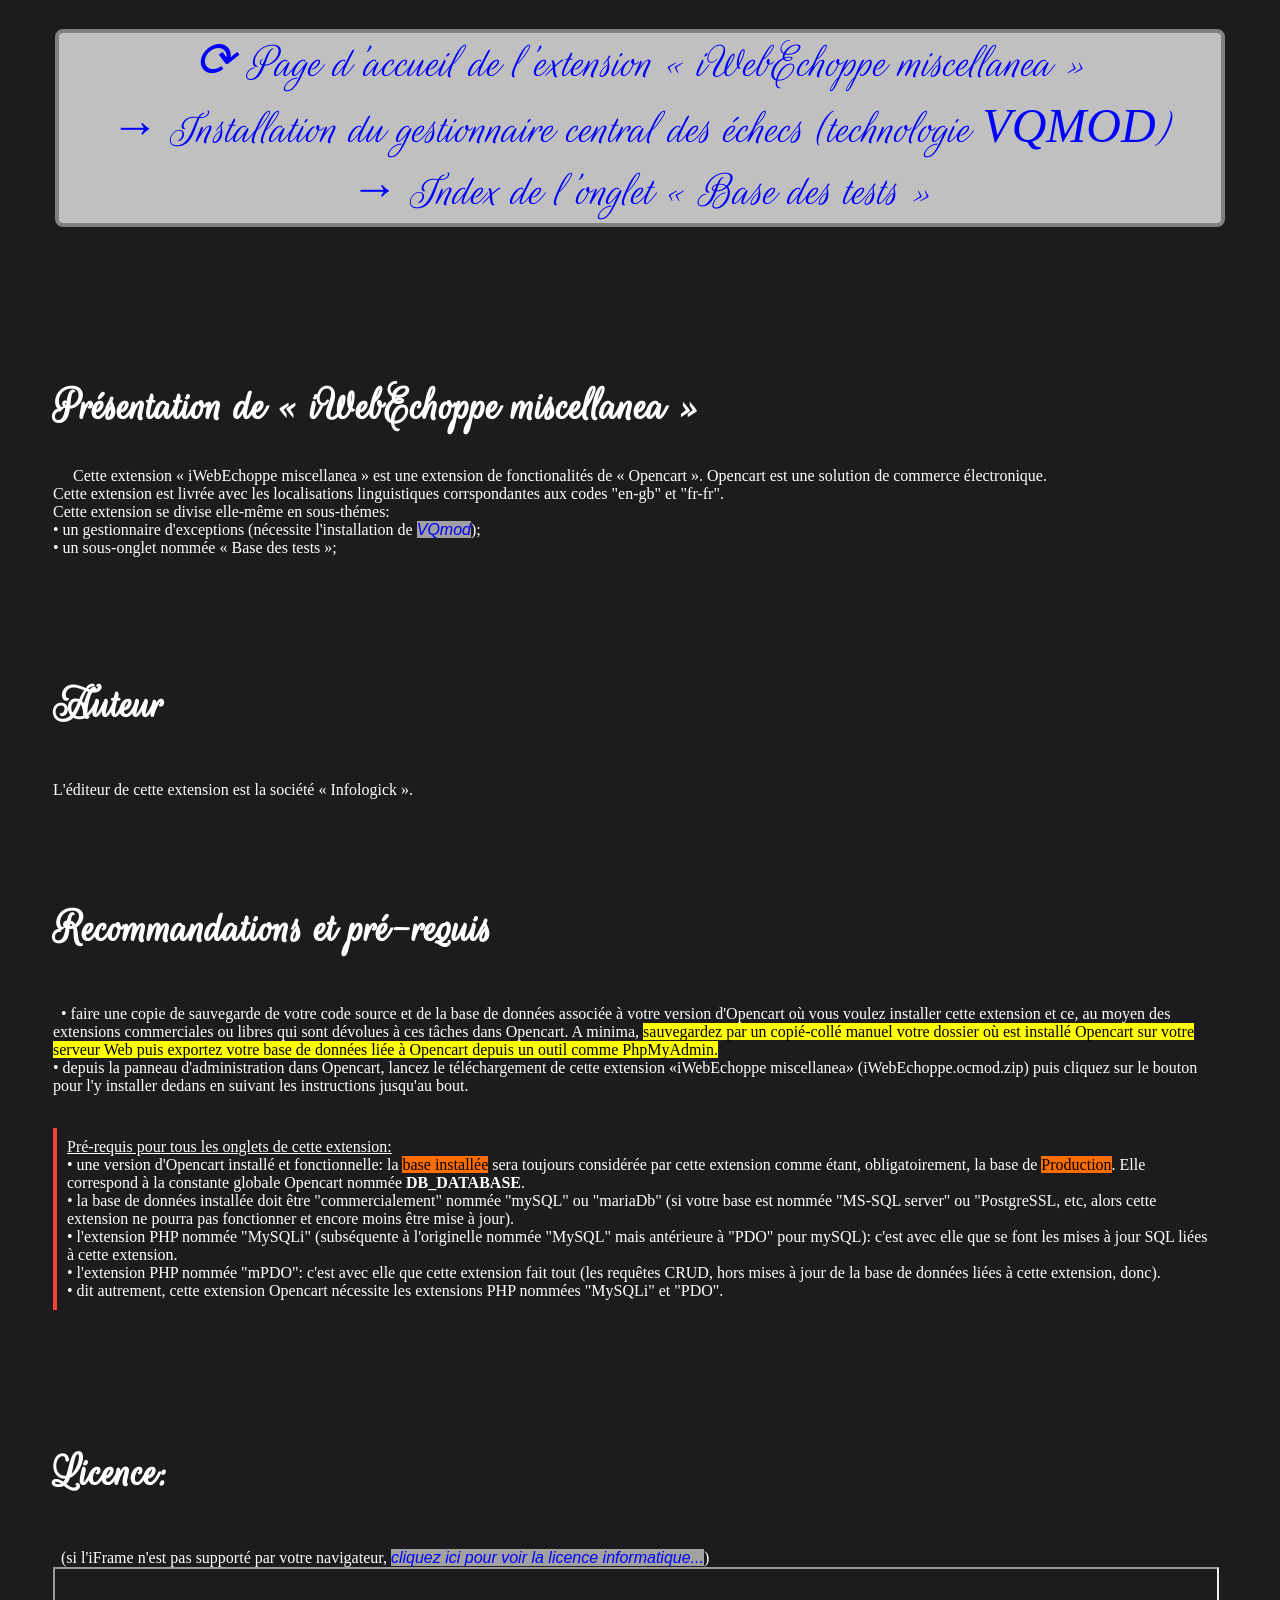
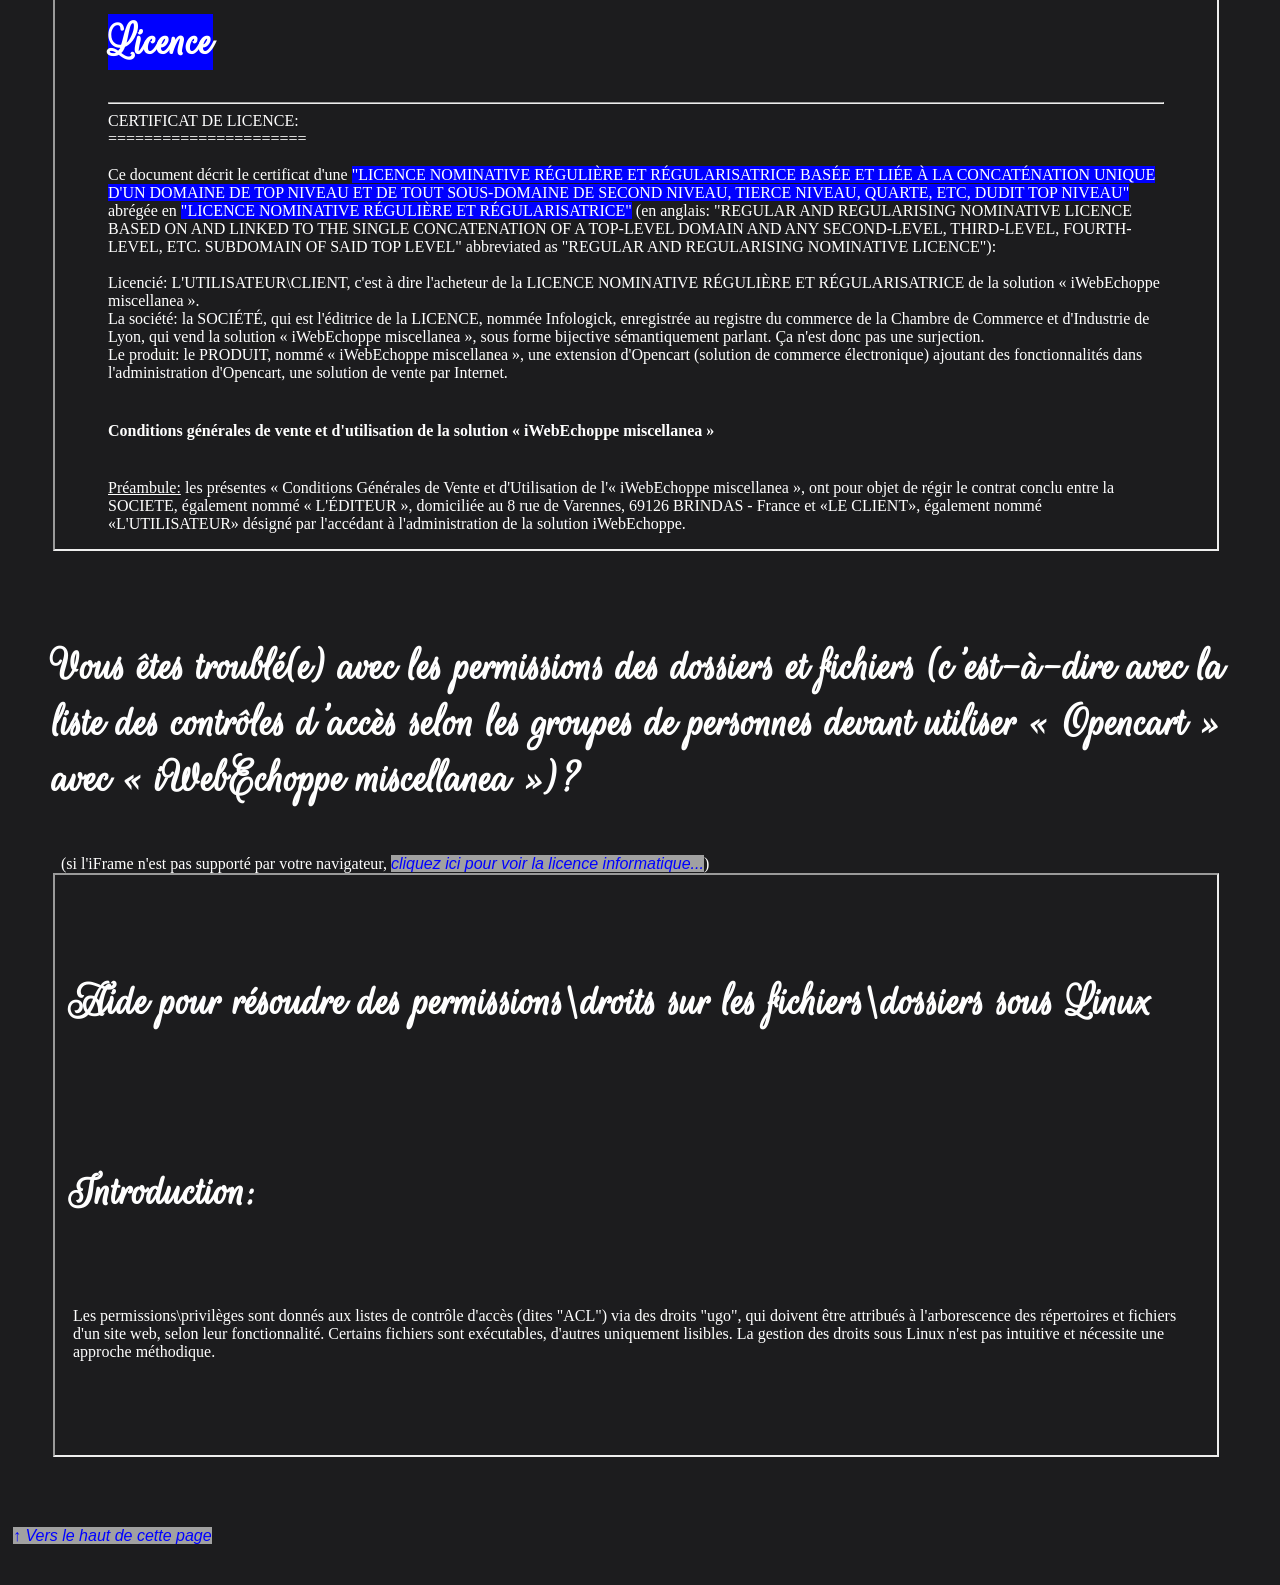
<file: docs/index.htm>
<!DOCTYPE html>
<html lang="fr">
<head>
	<meta content="text/html; charset=UTF-8" http-equiv="content-type">
	<title>extension «iWebEchoppe miscellanea» pour Opencart: index de ses modules</title>
	<meta name="description" content="présentation des modules  l'extension «iWebEchoppe miscellanea»">
	<meta name="viewport" content=" width=device-width, initial-scale=1, minimum-scale=1, maximum-scale=1 "/>
	<meta http-equiv="Content-Language" content="fr" />
	<!-- NO 'BOTS \ bon, c'est tjrs en création -->
	<META NAME="robots" CONTENT="noindex,nofollow">
	<meta name="googlebot" content="DIRECTIVE">
	<!-- Styles spé-base documentaire -->
	<link rel="stylesheet" type="text/css" href="./a-inc-cmn-all-sites/a-css/style-bdd-documents.css">
	<!-- Google ? -->
	<script type="text/javascript" src="./a-inc-cmn-all-sites/a-js/graphic-res-combined-and-shared-by-all-the-net/GoogleUtils.js" defer></script><!-- ← defer == ce script se charge “en arrière-plan”, puis s’exécute lorsque le DOM est entièrement construit. -->
</head>

<!-- Begin Google traduction -->
<header>
<div id="google_translate_element"></div>
<!-- nb: GoogleUtils.googleTranslateElementInit ci-dessous est du JavaScript -->
<script type="text/javascript" src="//translate.google.com/translate_a/element.js?cb=GoogleUtils.googleTranslateElementInit"></script>
</header>
<!-- End Google traduction -->

<style>
</style>

<body>

	<blockquote>

		<nav style="background-color: dimgray;"><!-- DÉBUT navigateur -->
			<div style="text-align: center; margin: 0 auto;">
				<a href="./index.htm">⟳ Page d'accueil de l'extension « iWebEchoppe miscellanea »</a>
				<a href="./00-prerequisites/installVQMODpart/index.htm">→ Installation du gestionnaire central des échecs (technologie <span class="acronyme">VQMOD</span>)</a>
				<!-- a href="./00-prerequisites/installOCMODpart/index.htm">→ Installation du gestionnaire central des échecs (technolgie VQMOD)</a -->
				<a href="./01-tests-base/index.htm">→ Index de l'onglet « Base des tests »</a>
			</div>
		</nav><!-- FIN navigateur -->

<br><br><br>
<label id="PRESENTATION">&nbsp;</label>
<h1>Présentation de « iWebEchoppe miscellanea »</h1>

&nbsp;&nbsp;&nbsp;&nbsp;&nbsp;Cette extension « iWebEchoppe miscellanea » est une extension de fonctionalités de « Opencart ». Opencart est une solution de commerce électronique.<br>
Cette extension est livrée avec les localisations linguistiques corrspondantes aux codes "en-gb" et "fr-fr".<br>
Cette extension se divise elle-même en sous-thémes:<br>
&bullet; un gestionnaire d'exceptions (nécessite l'installation de <a target="_blank" href="https://github.com/vqmod/vqmod/wiki">VQmod</a>);<br>
&bullet; un sous-onglet nommée « Base des tests »;<br><br>


<br><br><br>
<h3>Auteur</h3>

L'éditeur de cette extension est la société « Infologick ».<br>



<br><br><br>
<h3>Recommandations et pré-requis</h3>
<label id="RECOMMANDATION_BEFORE_INSTALLATION">&nbsp;</label>
• faire une copie de sauvegarde de votre code source et de la base de données associée à votre version d'Opencart où vous voulez installer cette extension et ce, 
au moyen des extensions commerciales ou libres qui sont dévolues à ces tâches dans Opencart. 
A minima, <span class="stabilo_jaune">sauvegardez par un copié-collé manuel votre dossier où est installé Opencart sur votre serveur Web puis exportez votre base de données liée à Opencart depuis un outil comme PhpMyAdmin.</span><br>
• depuis la panneau d'administration dans Opencart, lancez le téléchargement de cette extension «iWebEchoppe miscellanea» (iWebEchoppe.ocmod.zip) puis 
cliquez sur le bouton pour l'y installer dedans en suivant les instructions jusqu'au bout.
<br><br>
<div class="note" style="border-left: 4px solid #f44336;">
	<u>Pré-requis pour tous les onglets de cette extension:</u><br>
	&bull;&nbsp;une version d'Opencart installé et fonctionnelle: la <span class="stabilo_orange">base installée</span> sera toujours considérée par cette extension comme étant, obligatoirement, la base de <span class="stabilo_orange">Production</span>. 
	Elle correspond à la constante globale Opencart nommée <b>DB_DATABASE</b>.<br>
	&bull;&nbsp;la base de données installée doit être "commercialement" nommée "mySQL" ou "mariaDb" (si votre base est nommée "MS-SQL server" ou "PostgreSSL, etc, alors cette extension ne pourra pas fonctionner et encore moins être mise à jour).<br>
	&bull;&nbsp;l'extension PHP nommée "MySQLi" (subséquente à l'originelle nommée "MySQL" mais antérieure à "PDO" pour mySQL): c'est avec elle que se font les mises à jour SQL liées à cette extension.<br>
	&bull;&nbsp;l'extension PHP nommée "mPDO": c'est avec elle que cette extension fait tout (les requêtes CRUD, hors mises à jour de la base de données liées à cette extension, donc).<br>
	&bull;&nbsp;dit autrement, cette extension Opencart nécessite les extensions PHP nommées "MySQLi" et "PDO".<br>
</div>
<br>



<br><br><br>
<h3>Licence:</h3>
<label id="LICENCE">&nbsp;</label>
(si l'iFrame n'est pas supporté par votre navigateur, <a target="_blank" href="./indexFiles/aLICENSE.htm">cliquez ici pour voir la licence informatique...</a>)
<iframe src="./indexFiles/aLICENSE.htm" width="99%" height="580">
	<p>Ce nav. ne supporte pas les iFrames.</p>
</iframe>



<br><br><br>
<h3>Vous êtes troublé(e) avec les permissions des dossiers et fichiers (c'est-à-dire avec la liste des contrôles d'accès selon les groupes de personnes devant utiliser « Opencart » avec « iWebEchoppe miscellanea »)?</h3>
<label id="PERMISSIONS_ACL">&nbsp;</label>
(si l'iFrame n'est pas supporté par votre navigateur, <a target="_blank" href="./indexFiles/apply_rights_on_a_website.htm">cliquez ici pour voir la licence informatique...</a>)
<iframe src="./indexFiles/apply_rights_on_a_website.htm" width="99%" height="580">
	<p>Ce nav. ne supporte pas les iFrames.</p>
</iframe>



	</blockquote>

</body>

<footer>
	<a href="./index.htm#PRESENTATION">↑ Vers le haut de cette page</a>
</footer>

</html>
</file>
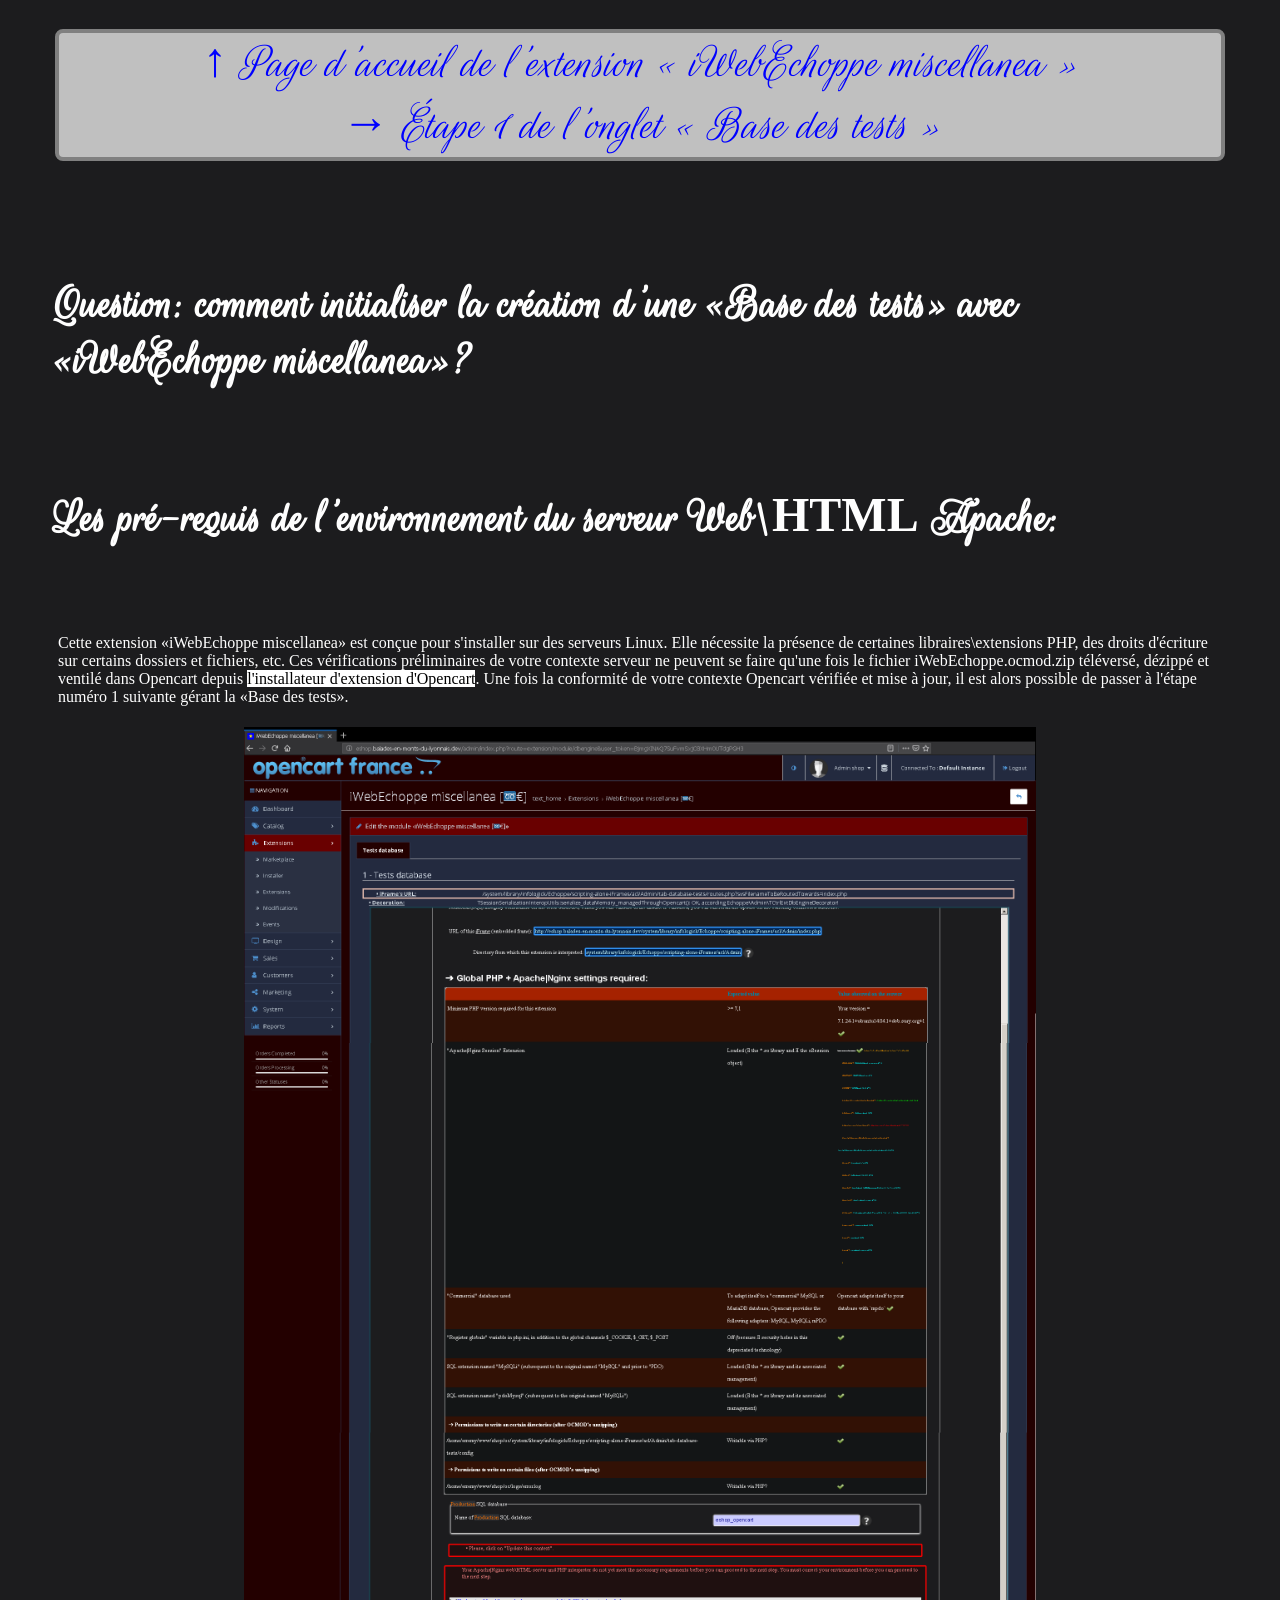
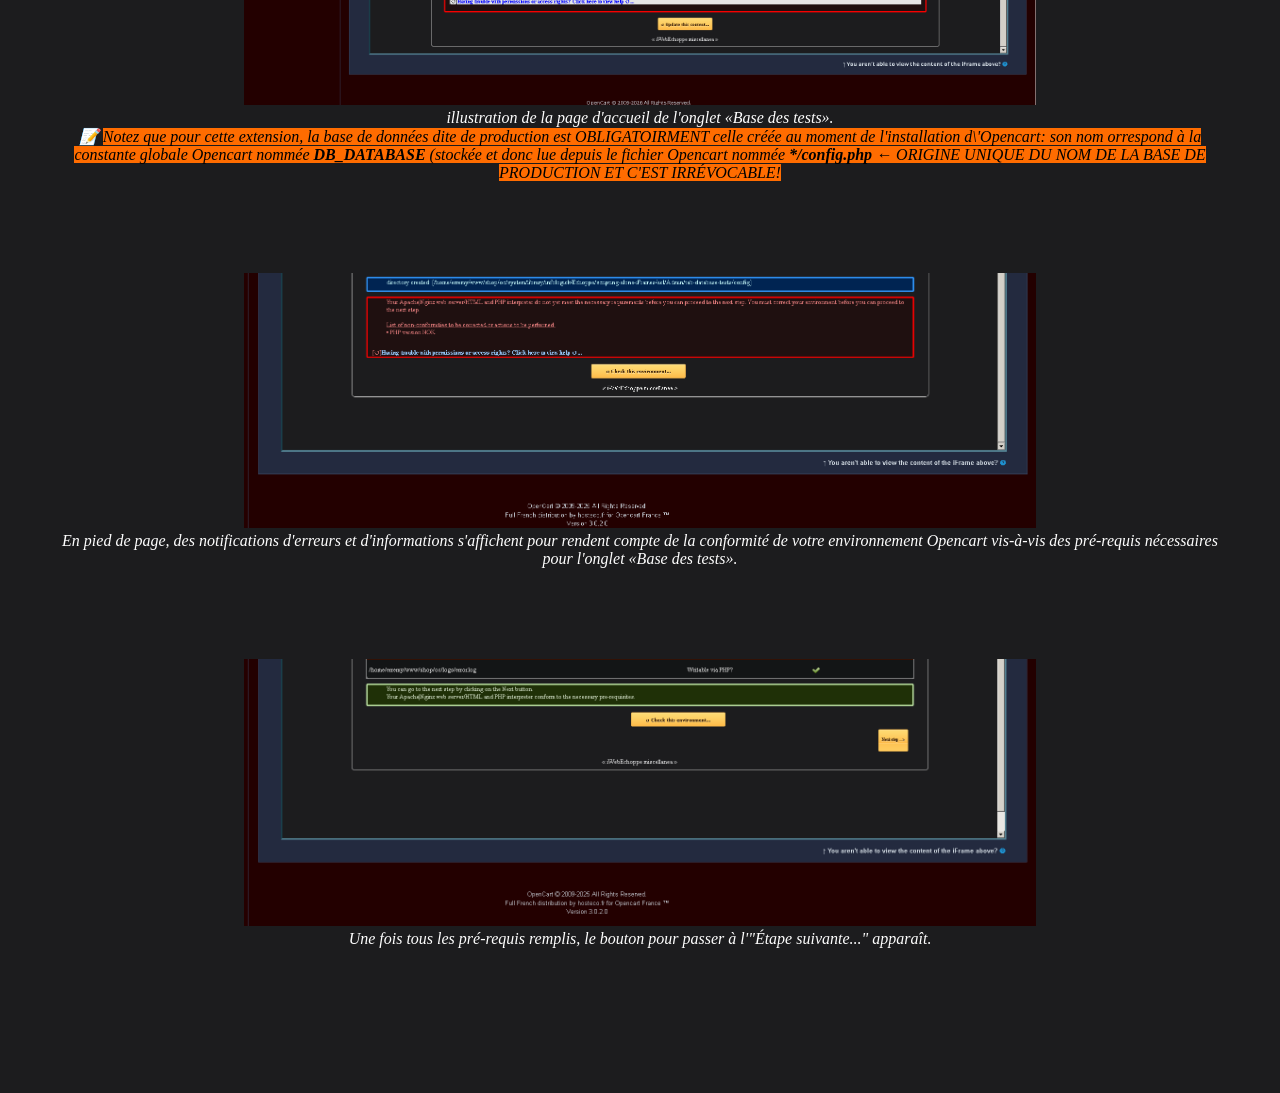
<file: docs/01-tests-base/index.htm>
<!DOCTYPE html>
<html lang="fr">
<head>
	<meta content="text/html; charset=UTF-8" http-equiv="content-type">
	<title>extension «iWebEchoppe miscellanea» pour Opencart: étape 0 de son module «Base des tests»</title>
	<meta name="description" content="onglet «Base des tests» de l'extension «iWebEchoppe miscellanea»">
	<meta name="viewport" content=" width=device-width, initial-scale=1, minimum-scale=1, maximum-scale=1 "/>
	<meta http-equiv="Content-Language" content="fr" />
	<!-- NO 'BOTS \ bon, c'est tjrs en création -->
	<META NAME="robots" CONTENT="noindex,nofollow">
	<meta name="googlebot" content="DIRECTIVE">
	<!-- Styles spé-base documentaire -->
	<link rel="stylesheet" type="text/css" href="./../a-inc-cmn-all-sites/a-css/style-bdd-documents.css">
	<!-- CrazyStat ? -->
	<script type="text/javascript" src="./../a-inc-cmn-all-sites/a-js/graphic-res-combined-and-shared-by-all-the-net/GoogleUtils.js" defer></script><!-- ← defer == ce script se charge “en arrière-plan”, puis s’exécute lorsque le DOM est entièrement construit. -->
</head>

<!-- Begin Google traduction -->
<header>
<div id="google_translate_element"></div>
<!-- nb: GoogleUtils.googleTranslateElementInit ci-dessous est du JavaScript -->
<script type="text/javascript" src="//translate.google.com/translate_a/element.js?cb=GoogleUtils.googleTranslateElementInit"></script>
</header>
<!-- End Google traduction -->

<style>
</style>
<body>

	<blockquote>

		<nav style="background-color: dimgray;"><!-- DÉBUT navigateur -->
			<div style="text-align: center; margin: 0 auto;">
				<a href="./../index.htm">↑ Page d'accueil de l'extension « iWebEchoppe miscellanea »</a>
				<a href="./step1.htm">→ Étape 1 de l'onglet « Base des tests »</a>
			</div>
		</nav><!-- FIN navigateur -->

		<br><br>

		<h1>Question: comment initialiser la création d'une «Base des tests» avec «iWebEchoppe miscellanea»?</h1><br>

		<h3>Les pré-requis de l'environnement du serveur Web\<span class="acronyme">HTML</span> Apache:</h3><br>
		
		<p>
			Cette extension «iWebEchoppe miscellanea» est conçue pour s'installer sur des serveurs Linux. 
			Elle nécessite la présence de certaines libraires\extensions PHP, des droits d'écriture sur certains dossiers et fichiers, etc. 
			Ces vérifications préliminaires de votre contexte serveur ne peuvent se faire qu'une fois le fichier iWebEchoppe.ocmod.zip téléversé, dézippé et ventilé dans Opencart depuis 
			<span class="stabilo_blanc">l'installateur d'extension d'Opencart</span>. 
			Une fois la conformité de votre contexte Opencart vérifiée et mise à jour, il est alors possible de passer à l'étape numéro 1 suivante gérant la «Base des tests».<br>
			
			<p align="center">
				<img src="./indexFiles/000_index_eventGET1.png" width="68%" /><br>
				<i>illustration de la page d'accueil de l'onglet «Base des tests».<br>
				&#128221; <span class="stabilo_orange">Notez que pour cette extension, la base de données dite de production est OBLIGATOIRMENT celle créée au moment de l'installation d\'Opencart: 
				son nom orrespond à la constante globale Opencart nommée <b>DB_DATABASE</b> (stockée et donc lue depuis le fichier Opencart nommée <b>*/config.php</b> ← ORIGINE UNIQUE DU NOM DE LA BASE DE PRODUCTION ET C'EST IRRÉVOCABLE!</span><br>
				</i>
			</p>
<br><br><br>
			<p align="center">
				<img src="./indexFiles/001_index_eventPOST1.png" width="68%" /><br>
				<i>En pied de page, des notifications d'erreurs et d'informations s'affichent pour rendent compte de la conformité de votre environnement Opencart vis-à-vis des pré-requis nécessaires pour l'onglet «Base des tests».</i>
			</p>
<br><br><br>
			<p align="center">
				<img src="./indexFiles/003_index_eventPOST2.png" width="68%" /><br>
				<i>Une fois tous les pré-requis remplis, le bouton pour passer à l'"Étape suivante..." apparaît.</i>
			</p>
			
		</p>

	</blockquote>

</body>

<footer>

</footer>

</html>
</file>
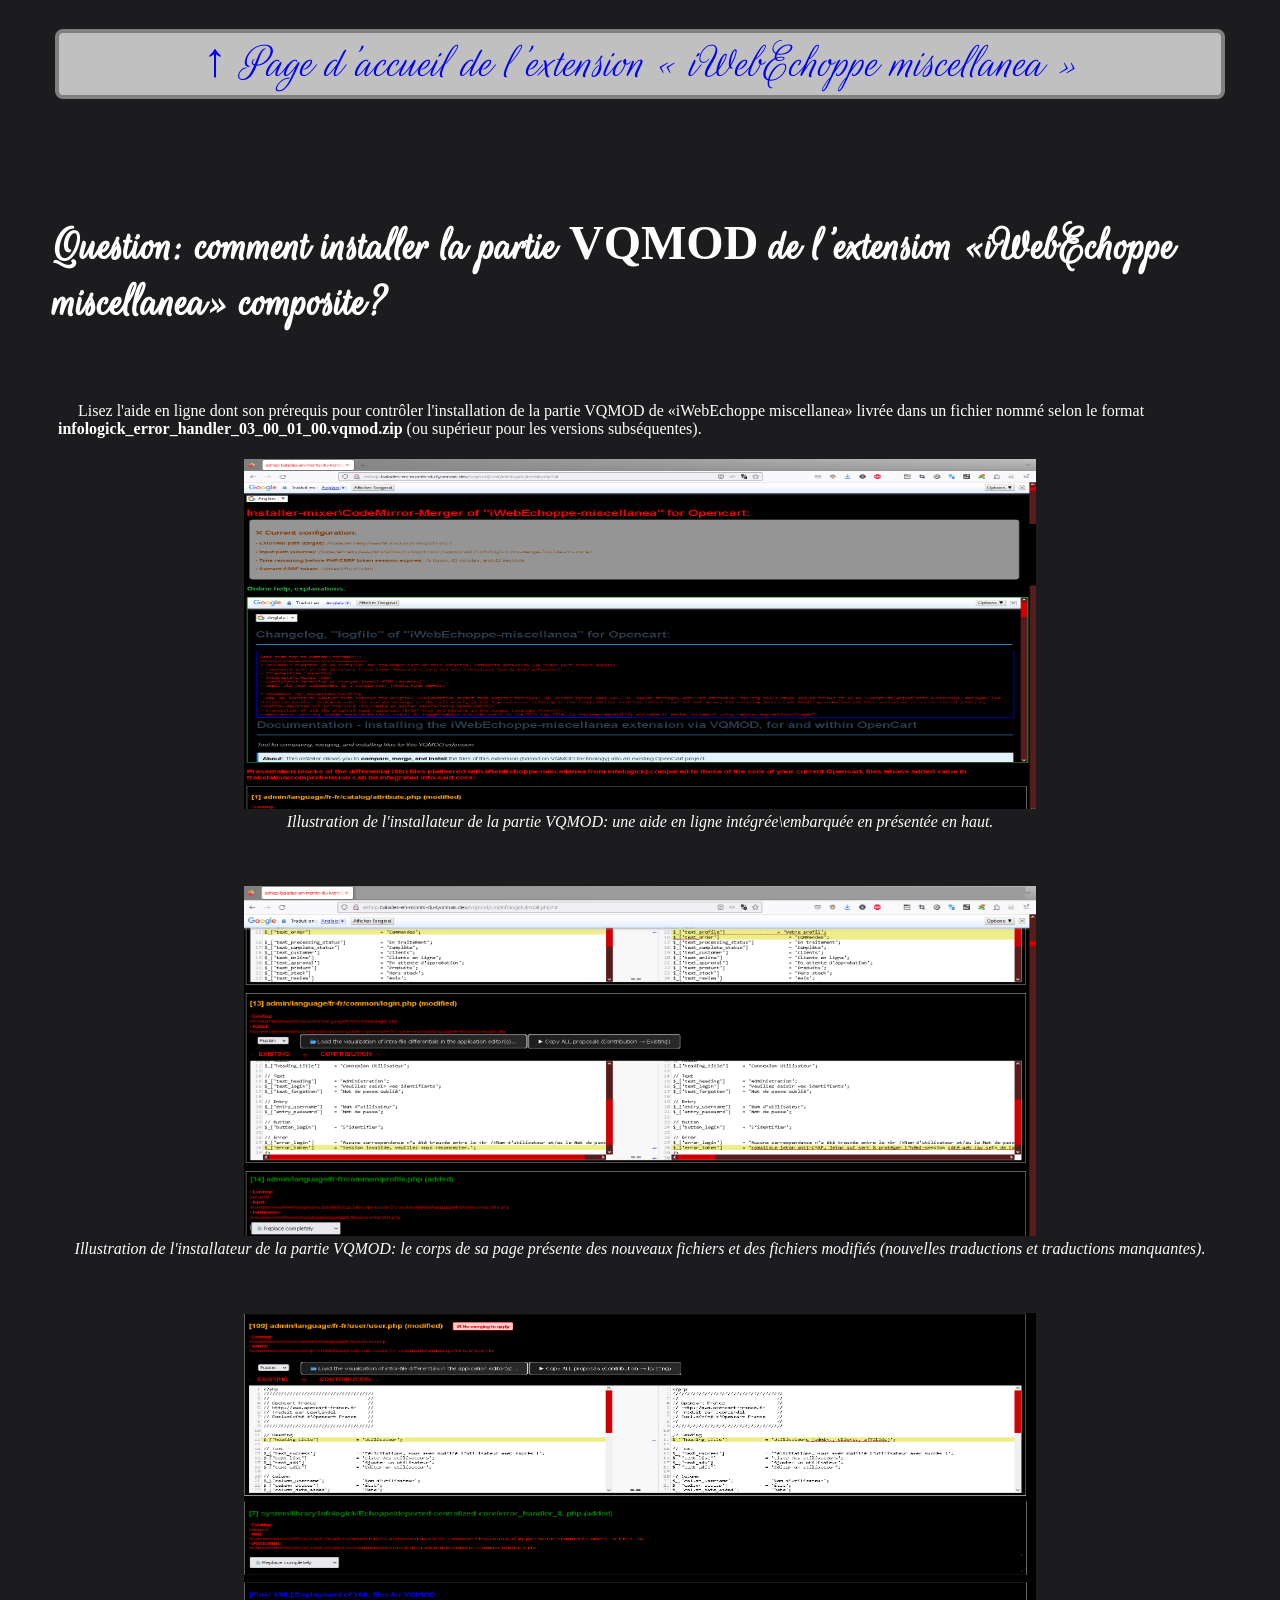
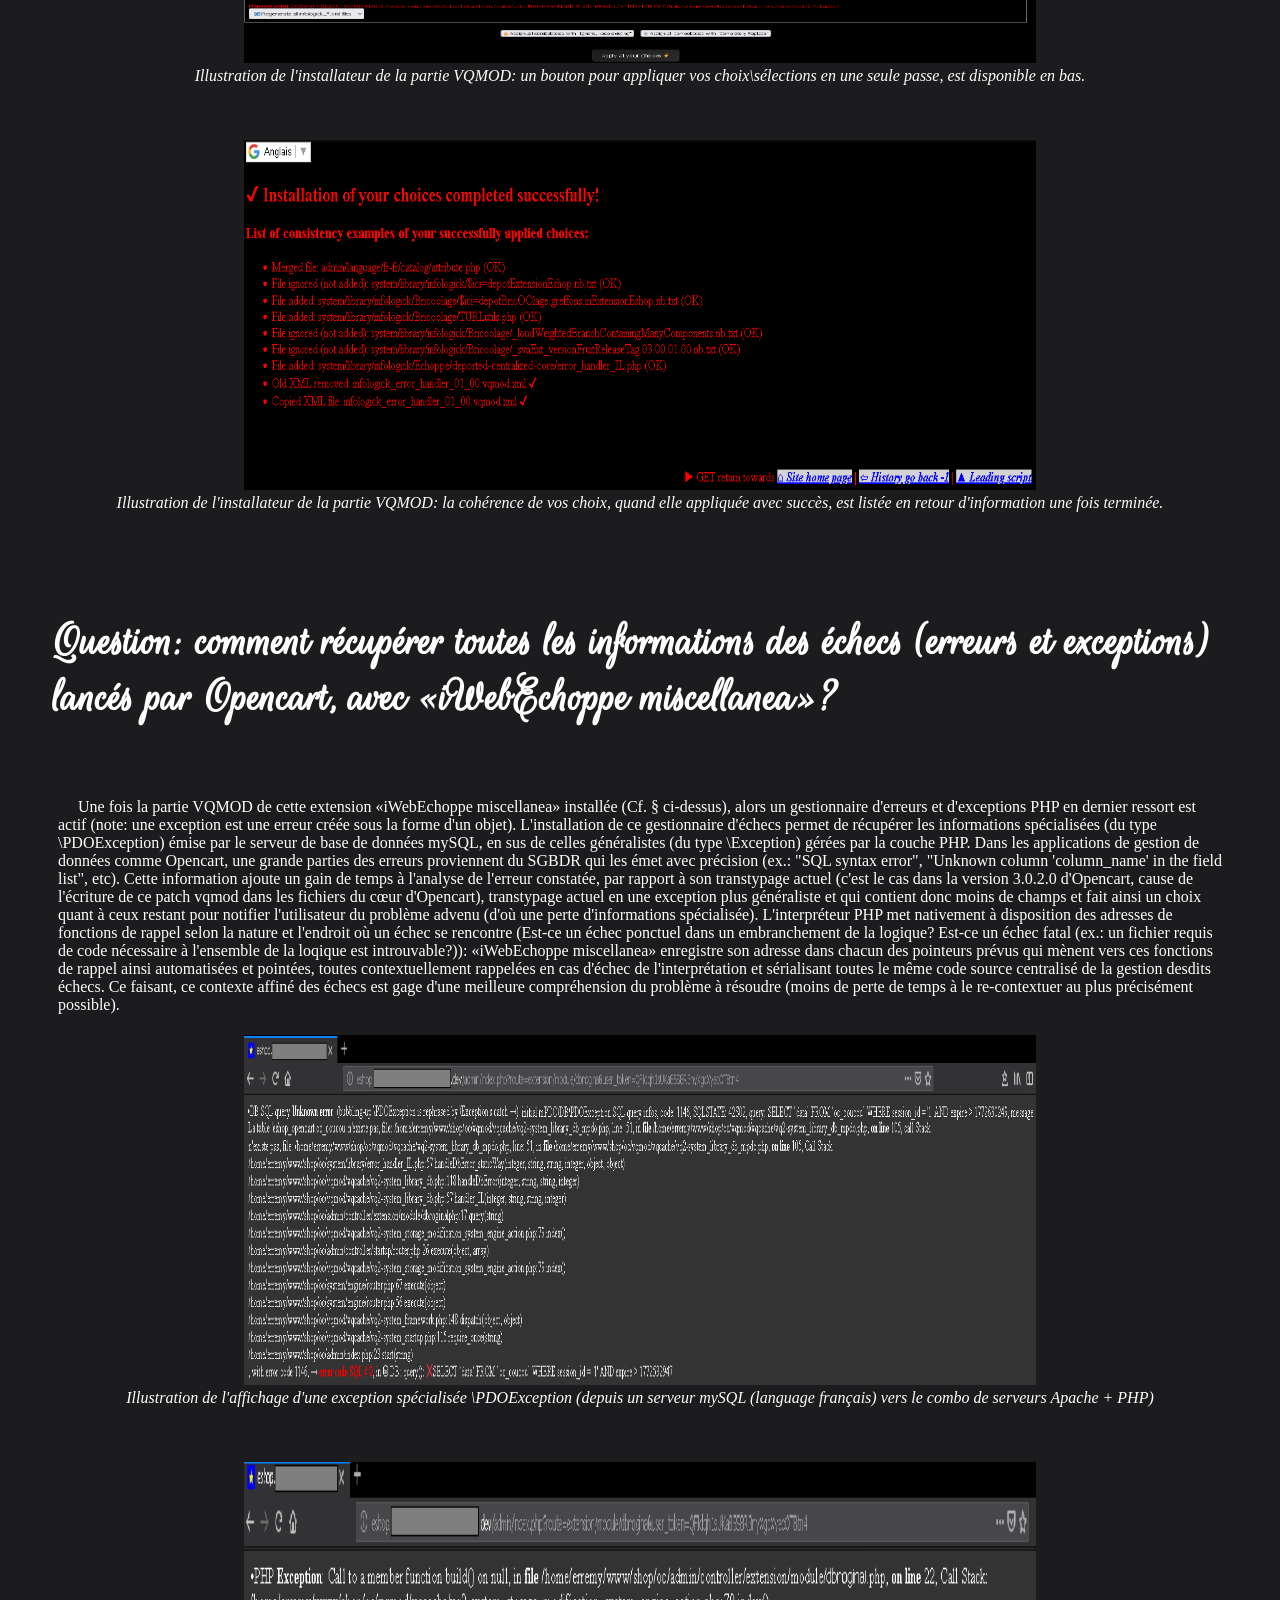
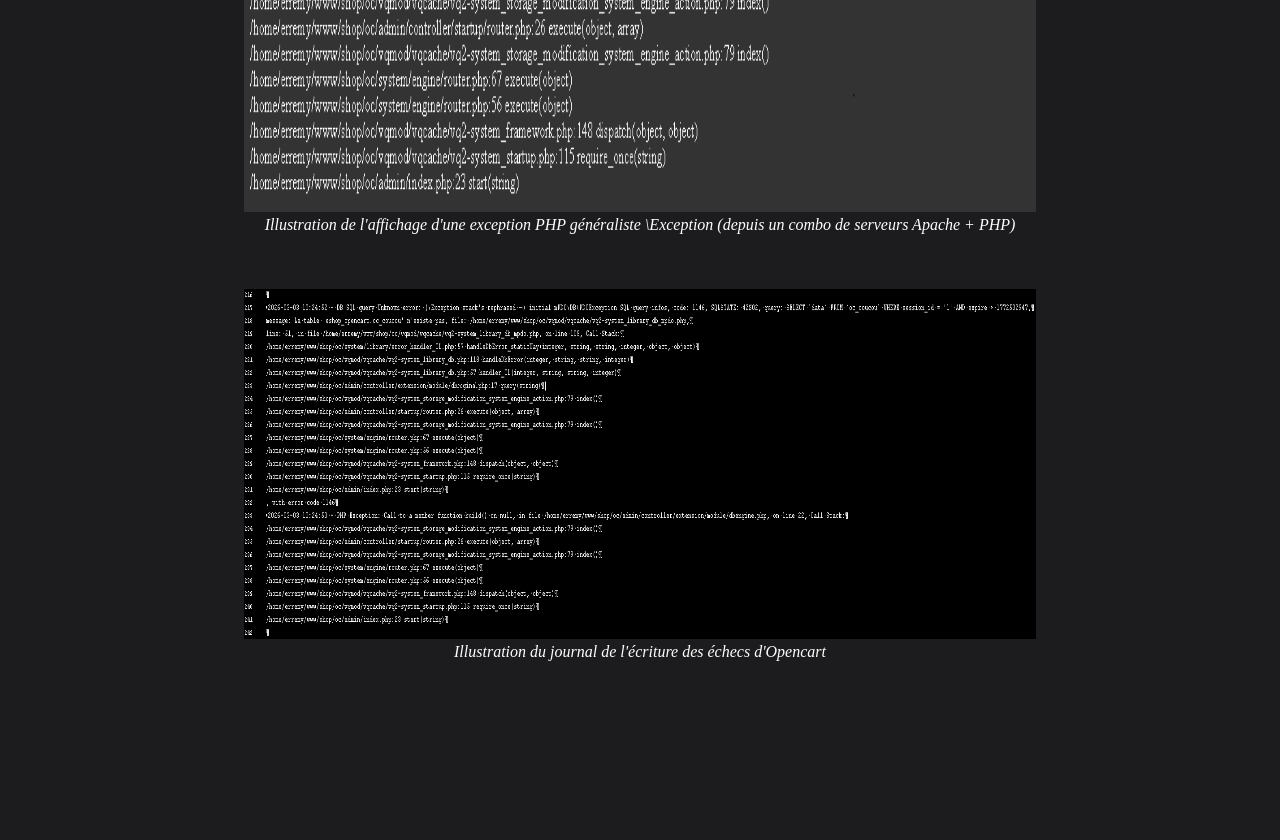
<file: docs/00-prerequisites/installVQMODpart/index.htm>
<!DOCTYPE html>
<html lang="fr">
<head>
	<meta content="text/html; charset=UTF-8" http-equiv="content-type">
	<title>extension «iWebEchoppe miscellanea» pour Opencart: pré-requis</title>
	<meta name="description" content="pré-requis de l'extension «iWebEchoppe miscellanea»">
	<meta name="viewport" content=" width=device-width, initial-scale=1, minimum-scale=1, maximum-scale=1 "/>
	<meta http-equiv="Content-Language" content="fr" />
	<!-- NO 'BOTS \ bon, c'est tjrs en création -->
	<META NAME="robots" CONTENT="noindex,nofollow">
	<meta name="googlebot" content="DIRECTIVE">
	<!-- Styles spé-base documentaire -->
	<link rel="stylesheet" type="text/css" href="./../../a-inc-cmn-all-sites/a-css/style-bdd-documents.css">
	<!-- CrazyStat ? -->
	<script type="text/javascript" src="./../../a-inc-cmn-all-sites/a-js/graphic-res-combined-and-shared-by-all-the-net/GoogleUtils.js" defer></script><!-- ← defer == ce script se charge “en arrière-plan”, puis s’exécute lorsque le DOM est entièrement construit. -->
</head>

<!-- Begin Google traduction -->
<header>
<div id="google_translate_element"></div>
<!-- nb: GoogleUtils.googleTranslateElementInit ci-dessous est du JavaScript -->
<script type="text/javascript" src="//translate.google.com/translate_a/element.js?cb=GoogleUtils.googleTranslateElementInit"></script>
</header>
<!-- End Google traduction -->

<style>
</style>
<body>

	<blockquote>

		<nav style="background-color: dimgray;"><!-- DÉBUT navigateur -->
			<div style="text-align: center; margin: 0 auto;">
				<a href="./../../index.htm">↑ Page d'accueil de l'extension « iWebEchoppe miscellanea »</a>
				<!-- a href="./step1.htm">→ Étape 1 de l'onglet « Base des tests »</a -->
			</div>
		</nav><!-- FIN navigateur -->


		<br><br>

		<h1>Question: comment installer la partie <span class="acronyme">VQMOD</span> de l'extension «iWebEchoppe miscellanea» composite?</h1><br>

		<p>
			&nbsp;&nbsp;&nbsp;&nbsp;&nbsp;Lisez l'aide en ligne dont son prérequis pour contrôler l'installation de la partie VQMOD de «iWebEchoppe miscellanea» 
			livrée dans un fichier nommé selon le format <b>infologick_error_handler_03_00_01_00.vqmod.zip</b> (ou supérieur pour les versions subséquentes).
		</p>

			<p align="center">
				<img src="./indexFiles/install1VQMODpartHelpOnlineOnTop.png" width="68%" height="350px" /><br>
				<i>Illustration de l'installateur de la partie VQMOD: une aide en ligne intégrée\embarquée en présentée en haut.</i>
			</p><br>

			<p align="center">
				<img src="./indexFiles/install1VQMODpartDiffOnMiddle.png" width="68%" height="350px" /><br>
				<i>Illustration de l'installateur de la partie VQMOD: le corps de sa page présente des nouveaux fichiers et des fichiers modifiés (nouvelles traductions et traductions manquantes).</i>
			</p><br>

			<p align="center">
				<img src="./indexFiles/install1VQMODpartApplyOnBottom.png" width="68%" height="350px" /><br>
				<i>Illustration de l'installateur de la partie VQMOD: un bouton pour appliquer vos choix\sélections en une seule passe, est disponible en bas.</i>
			</p><br>

			<p align="center">
				<img src="./indexFiles/install1VQMODpartEndingWithSuccess.png" width="68%" height="350px" /><br>
				<i>Illustration de l'installateur de la partie VQMOD: la cohérence de vos choix, quand elle appliquée avec succès, est listée en retour d'information une fois terminée.</i>
			</p><br>

		<br><br>

		<label id="JOURNALISATION_PDOException"></label>
		<h1>Question: comment récupérer toutes les informations des échecs (erreurs et exceptions) lancés par Opencart, avec «iWebEchoppe miscellanea»?</h1><br>

		<p>
			&nbsp;&nbsp;&nbsp;&nbsp;&nbsp;Une fois la partie VQMOD de cette extension «iWebEchoppe miscellanea» installée (Cf. § ci-dessus), alors un gestionnaire d'erreurs et d'exceptions PHP en dernier ressort est actif (note: une exception est une erreur créée sous la forme d'un objet). 
			L'installation de ce gestionnaire d'échecs permet de récupérer les informations spécialisées (du type \PDOException) émise par le serveur de base de données mySQL, 
			en sus de celles généralistes (du type \Exception) gérées par la couche PHP. Dans les applications de gestion de données comme Opencart, une grande parties des erreurs proviennent du SGBDR qui les émet avec précision 
			(ex.: "SQL syntax error", "Unknown column 'column_name' in the field list", etc). Cette information ajoute un gain de temps à l'analyse de l'erreur constatée, par rapport à son transtypage actuel (c'est le cas dans la version 3.0.2.0 d'Opencart, 
			cause de l'écriture de ce patch vqmod dans les fichiers du cœur d'Opencart), transtypage actuel en une exception plus généraliste et qui contient donc moins de champs et fait ainsi un choix quant à ceux restant pour notifier l'utilisateur du problème advenu 
			(d'où une perte d'informations spécialisée). L'interpréteur PHP met nativement à disposition des adresses de fonctions de rappel selon la nature et l'endroit où un échec se rencontre (Est-ce un échec ponctuel dans un embranchement de la logique? 
			Est-ce un échec fatal (ex.: un fichier requis de code nécessaire à l'ensemble de la loqique est introuvable?)): «iWebEchoppe miscellanea» enregistre son adresse dans chacun des pointeurs prévus qui mènent vers ces fonctions de rappel ainsi automatisées et pointées, 
			toutes contextuellement rappelées en cas d'échec de l'interprétation et sérialisant toutes le même code source centralisé de la gestion desdits échecs. Ce faisant, ce contexte affiné des échecs est gage d'une meilleure compréhension du problème à résoudre 
			(moins de perte de temps à le re-contextuer au plus précisément possible).
			<p align="center">
				<img src="./indexFiles/mySQLexception.png" width="68%" height="350px" /><br>
				<i>Illustration de l'affichage d'une exception spécialisée \PDOException (depuis un serveur mySQL (language français) vers le combo de serveurs Apache + PHP)</i>
			</p><br>
			
			<p align="center">
				<img src="./indexFiles/PHPexception.png" width="68%" height="350px" /><br>
				<i>Illustration de l'affichage d'une exception PHP généraliste \Exception (depuis un combo de serveurs Apache + PHP)</i>
			</p><br>
			
			<p align="center">
				<img src="./indexFiles/writtenLog.png" width="68%" height="350px" /><br>
				<i>Illustration du journal de l'écriture des échecs d'Opencart</i>
			</p><br>
		</p>

	</blockquote>

</body>

<footer>

</footer>

</html>
</file>
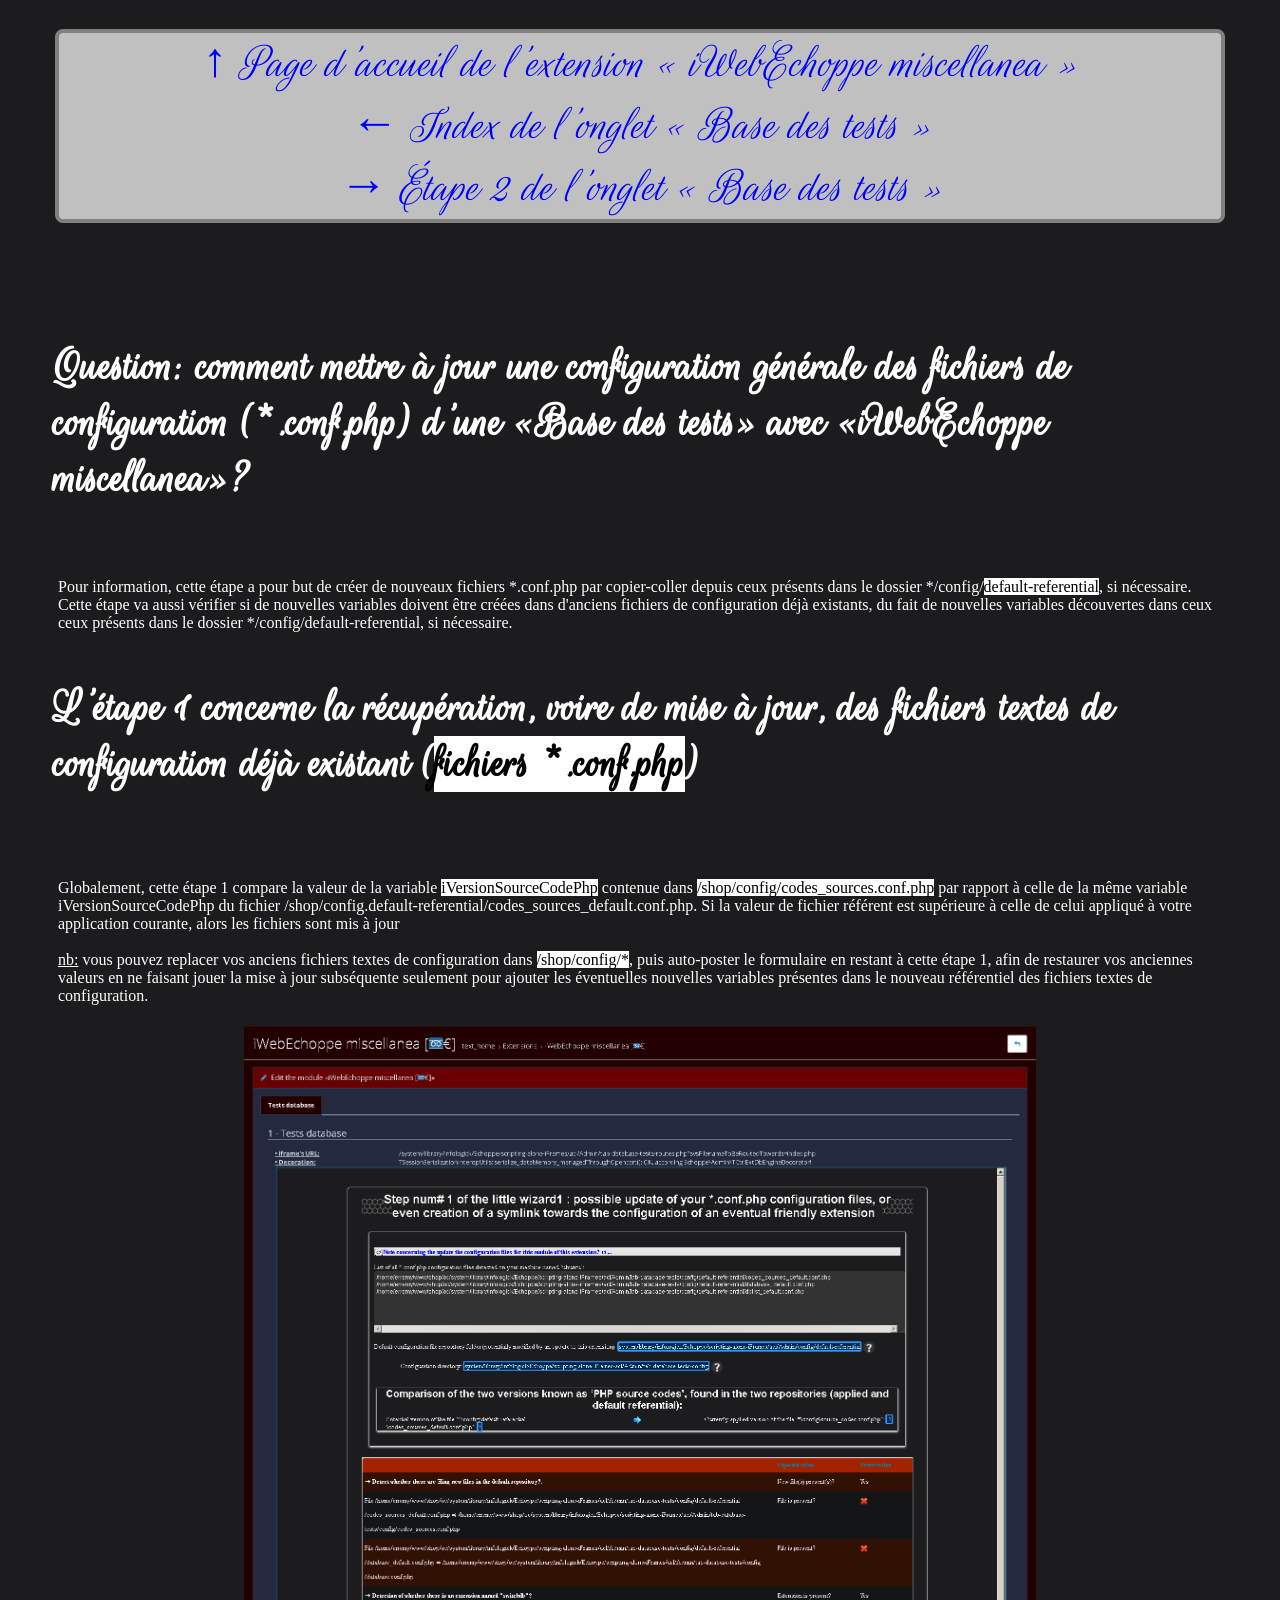
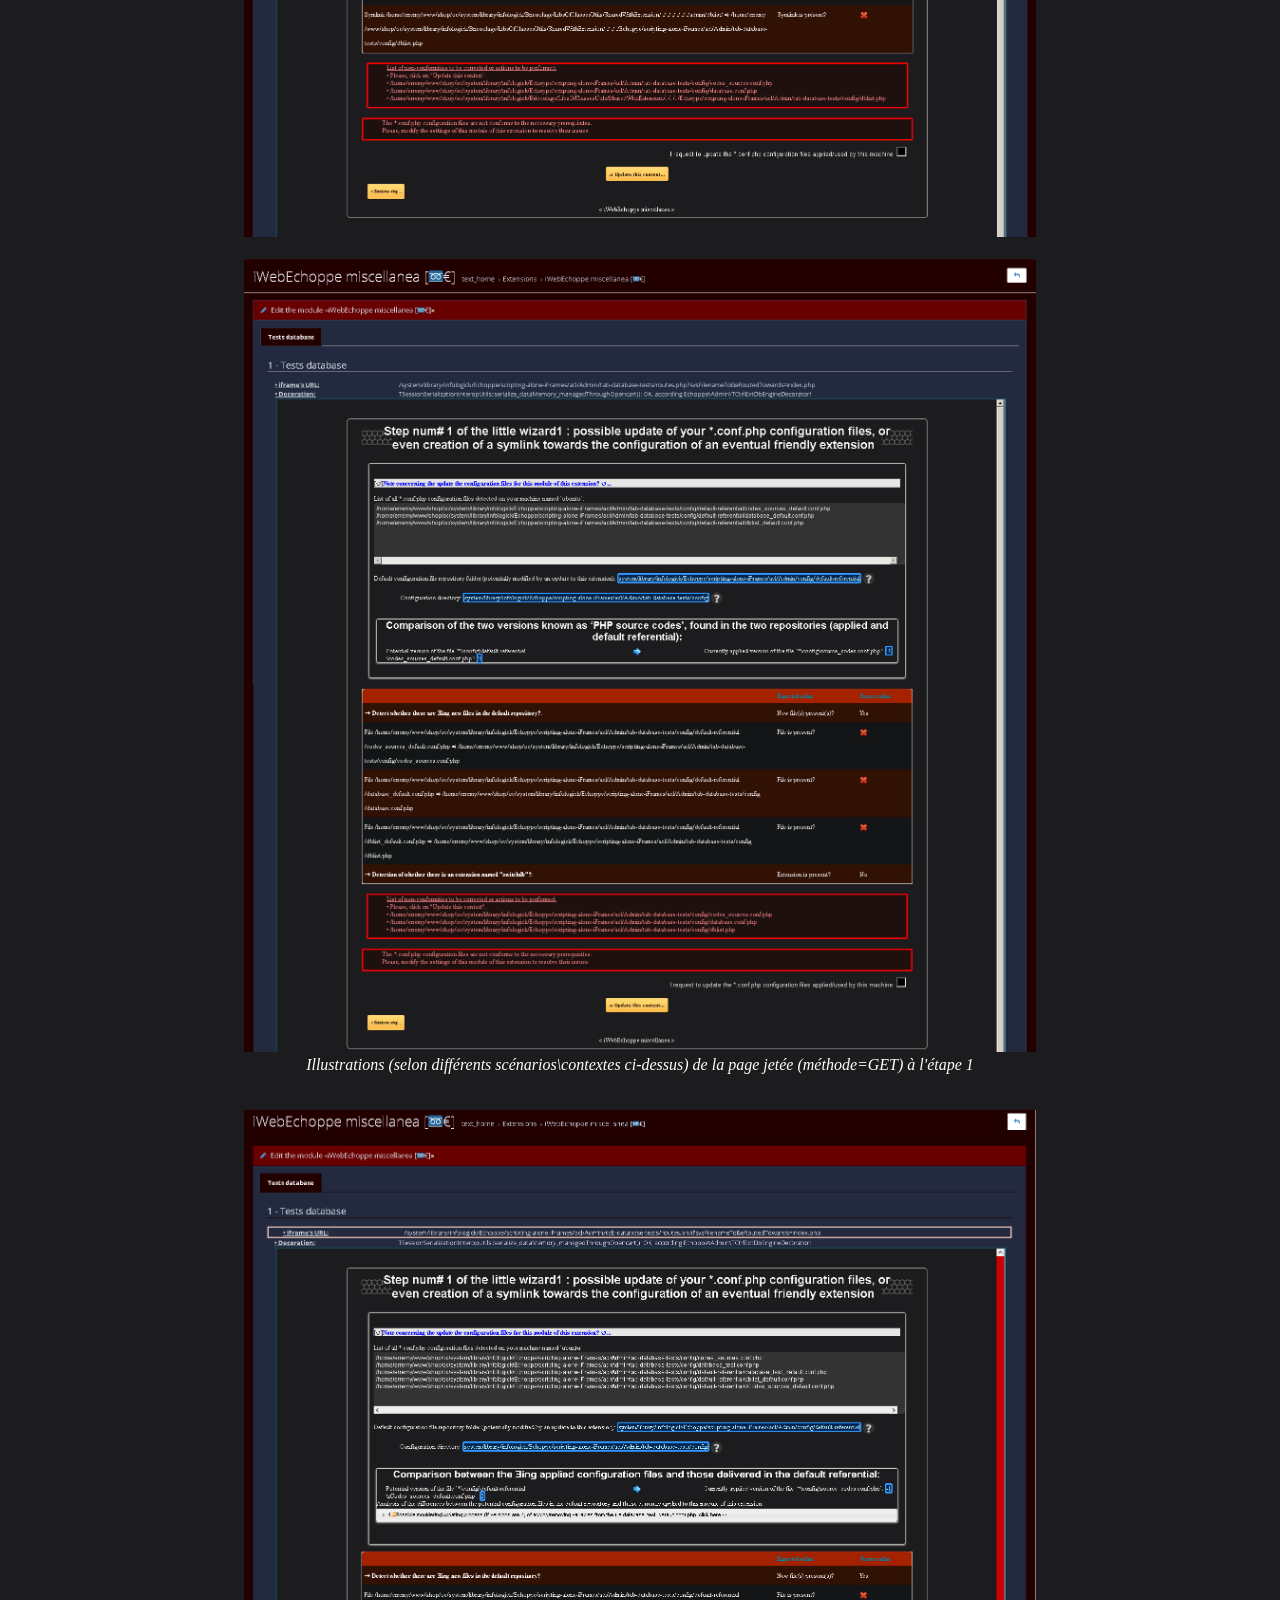
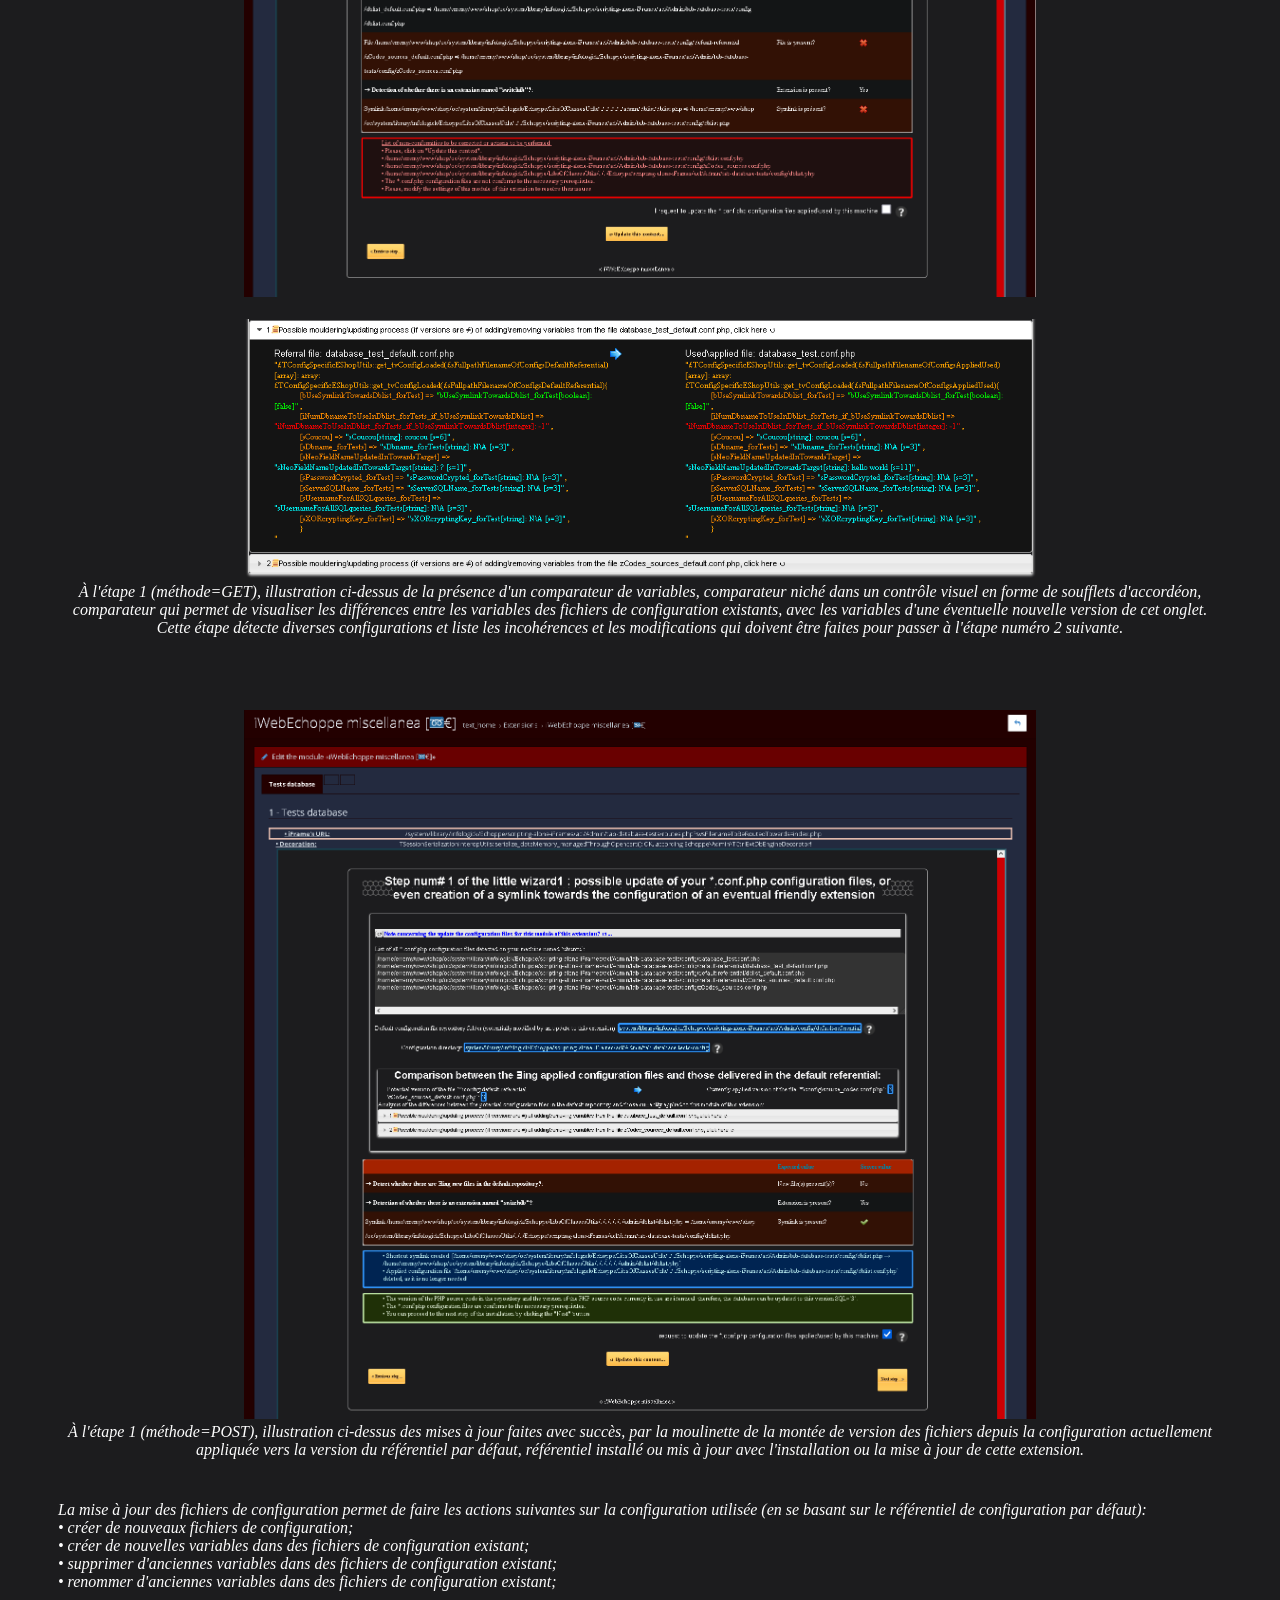
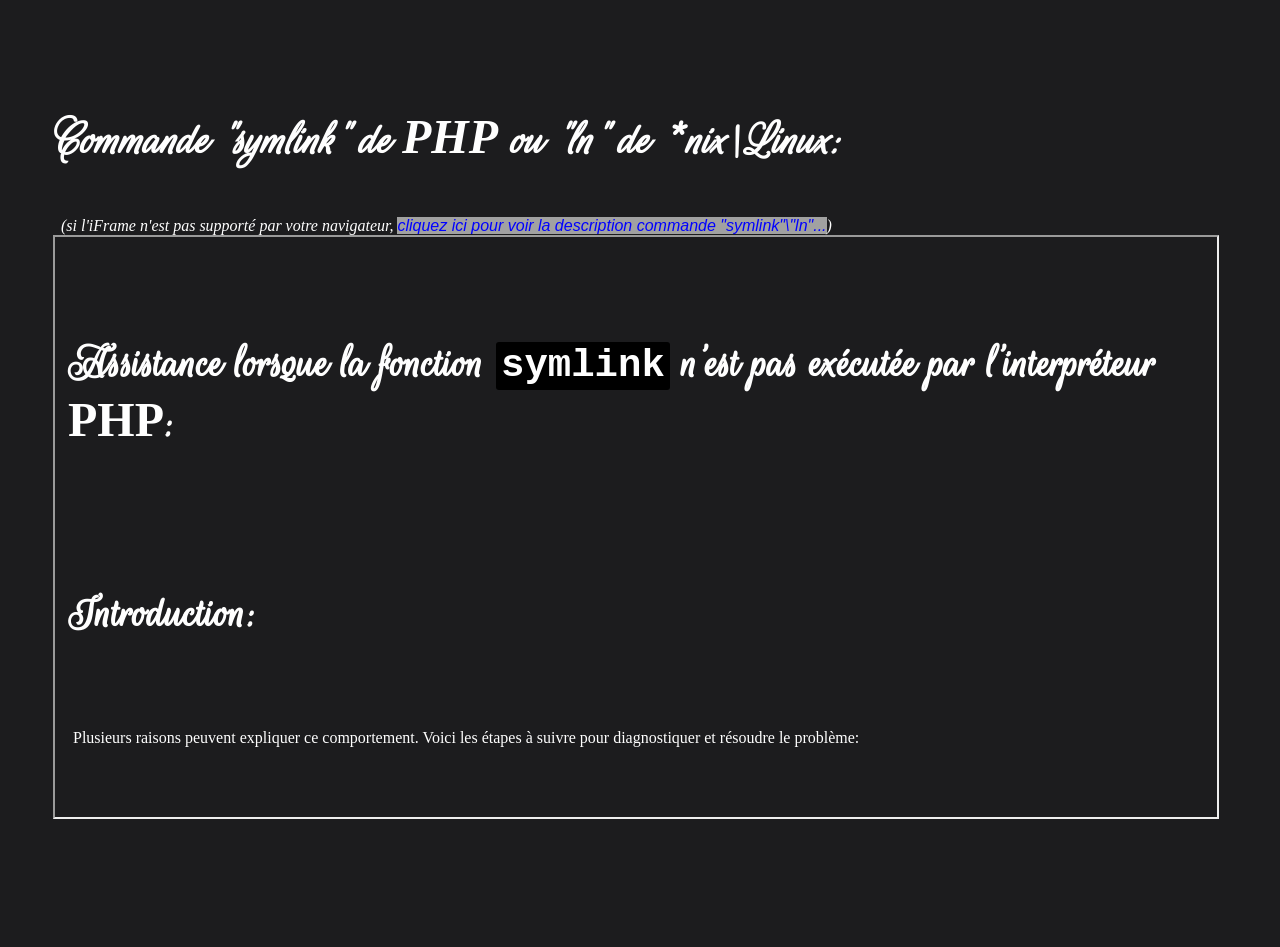
<file: docs/01-tests-base/step1.htm>
<!DOCTYPE html>
<html lang="fr">
<head>
	<meta content="text/html; charset=UTF-8" http-equiv="content-type">
	<title>extension «iWebEchoppe miscellanea» pour Opencart: étape 1 de son onglet «Base des tests»</title>
	<meta name="description" content="onglet «Base des tests» de l'extension «iWebEchoppe miscellanea»">
	<meta name="viewport" content=" width=device-width, initial-scale=1, minimum-scale=1, maximum-scale=1 "/>
	<meta http-equiv="Content-Language" content="fr" />
	<!-- NO 'BOTS \ bon, c'est tjrs en création -->
	<META NAME="robots" CONTENT="noindex,nofollow">
	<meta name="googlebot" content="DIRECTIVE">
	<!-- Styles spé-base documentaire -->
	<link rel="stylesheet" type="text/css" href="./../a-inc-cmn-all-sites/a-css/style-bdd-documents.css">
	<!-- CrazyStat ? -->
	<script type="text/javascript" src="./../a-inc-cmn-all-sites/a-js/graphic-res-combined-and-shared-by-all-the-net/GoogleUtils.js" defer></script><!-- ← defer == ce script se charge “en arrière-plan”, puis s’exécute lorsque le DOM est entièrement construit. -->
</head>


<!-- Begin Google traduction -->
<header>
<div id="google_translate_element"></div>
<!-- nb: GoogleUtils.googleTranslateElementInit ci-dessous est du JavaScript -->
<script type="text/javascript" src="//translate.google.com/translate_a/element.js?cb=GoogleUtils.googleTranslateElementInit"></script>
</header>
<!-- End Google traduction -->

<style>
</style>
<body>

	<blockquote>

		<nav style="background-color: dimgray;"><!-- DÉBUT navigateur -->
			<div style="text-align: center; margin: 0 auto;">
				<a href="./../index.htm">↑ Page d'accueil de l'extension « iWebEchoppe miscellanea »</a>
				<a href="./index.htm">← Index de l'onglet « Base des tests »</a>
				<a href="./step2.htm">→ Étape 2 de l'onglet « Base des tests »</a>
			</div>
		</nav><!-- FIN navigateur -->

		<br><br>

		<h1>Question: comment mettre à jour une configuration générale des fichiers de configuration (*.conf.php) d'une «Base des tests» avec «iWebEchoppe miscellanea»?</h1><br>

		<p>
			Pour information, cette étape a pour but de créer de nouveaux fichiers *.conf.php par copier-coller depuis ceux présents dans le dossier */config/<span class="stabilo_blanc">default-referential</span>, si nécessaire. 
			Cette étape va aussi vérifier si de nouvelles variables doivent être créées dans d'anciens fichiers de configuration déjà existants, du fait de nouvelles variables découvertes dans ceux ceux présents dans le dossier */config/default-referential, si nécessaire.
		</p>

		<h3>L'étape 1 concerne la récupération, voire de mise à jour, des fichiers textes de configuration déjà existant (<span class="stabilo_blanc">fichiers *.conf.php</span>)</h3><br>

		<p>
			Globalement, cette étape 1 compare la valeur de la variable <span class="stabilo_blanc">iVersionSourceCodePhp</span> contenue dans <span class="stabilo_blanc">/shop/config/codes_sources.conf.php</span> 
			par rapport à celle de la même variable iVersionSourceCodePhp du fichier /shop/config.default-referential/codes_sources_default.conf.php. 
			Si la valeur de fichier référent est supérieure à celle de celui appliqué à votre application courante, alors les fichiers sont mis à jour <br>
			<br>
			<u>nb:</u> vous pouvez replacer vos anciens fichiers textes de configuration dans <span class="stabilo_blanc">/shop/config/*</span>, puis auto-poster le formulaire en restant à cette étape 1, 
			afin de restaurer vos anciennes valeurs en ne faisant jouer la mise à jour subséquente seulement pour ajouter les éventuelles nouvelles variables présentes 
			dans le nouveau référentiel des fichiers textes de configuration.
			
			<p align="center">
				<img src="./step1Files/step1_eventGET1.png" width="68%" /><br><br>
				<img src="./step1Files/step1_eventGET2.png" width="68%" /><br>
				<i>Illustrations (selon différents scénarios\contextes ci-dessus) de la page jetée (méthode=GET) à l'étape 1</i>
				<br><br><br>
				<img src="./step1Files/step1_eventGET3.png" width="68%" /><br><br>
				<img src="./step1Files/step1_eventGET4.png" width="68%" /><br>
				<i>À l'étape 1 (méthode=GET), illustration ci-dessus de la présence d'un comparateur de variables, comparateur niché dans un contrôle visuel en forme de soufflets d'accordéon, comparateur qui permet de visualiser les différences entre les variables des fichiers de configuration existants, avec les variables d'une éventuelle nouvelle version de cet onglet.<br>
				Cette étape détecte diverses configurations et liste les incohérences et les modifications qui doivent être faites pour passer à l'étape numéro 2 suivante.</i>
			</p>

		<br><br>

			<p align="center">
				<img src="./step1Files/step1_eventPOST1.png" width="68%" /><br>
				<i>À l'étape 1 (méthode=POST), illustration ci-dessus des mises à jour faites avec succès, par la moulinette de la montée de version des fichiers depuis la configuration actuellement appliquée vers la version du référentiel par défaut, référentiel installé ou mis à jour avec l'installation ou la mise à jour de cette extension.
			</p>
			
		</p>

	<p>
		La mise à jour des fichiers de configuration permet de faire les actions suivantes sur la configuration utilisée (en se basant sur le référentiel de configuration par défaut):<br>
		• créer de nouveaux fichiers de configuration;<br>
		• créer de nouvelles variables dans des fichiers de configuration existant;<br>
		• supprimer d'anciennes variables dans des fichiers de configuration existant;<br>
		• renommer d'anciennes variables dans des fichiers de configuration existant;<br>
	</p>


<br><br><br>
<h3>Commande "symlink" de <span class="acronyme">PHP</span> ou "ln" de *nix\Linux:</h3>
<label id="SYMLINK_CMD">&nbsp;</label>
(si l'iFrame n'est pas supporté par votre navigateur, <a target="_blank" href="./indexFiles/symlink_cmd.htm">cliquez ici pour voir la description commande "symlink"\"ln"...</a>)
<iframe src="./step1Files/symlink_cmd.htm" width="99%" height="580">
	<p>Ce nav. ne supporte pas les iFrames.</p>
</iframe>


	</blockquote>

<footer>
	
</footer>

</body>
</html>
</file>
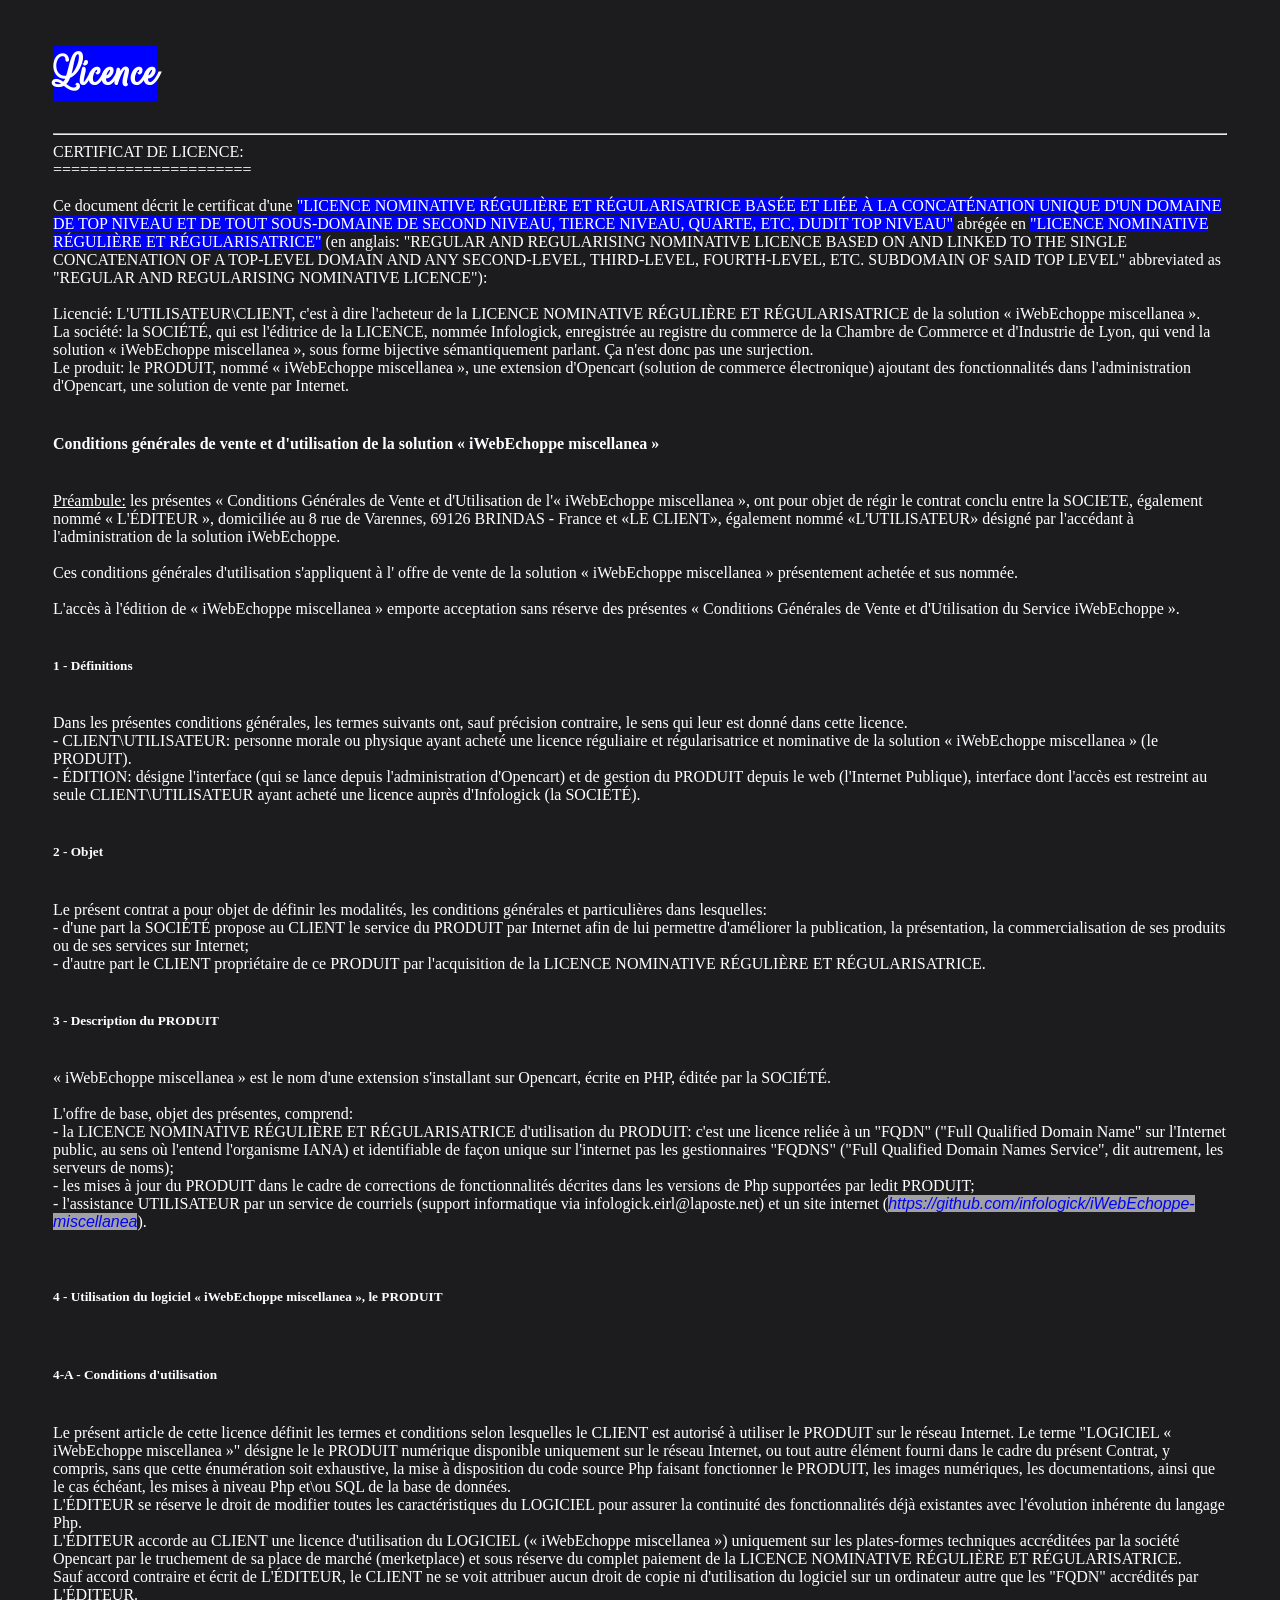
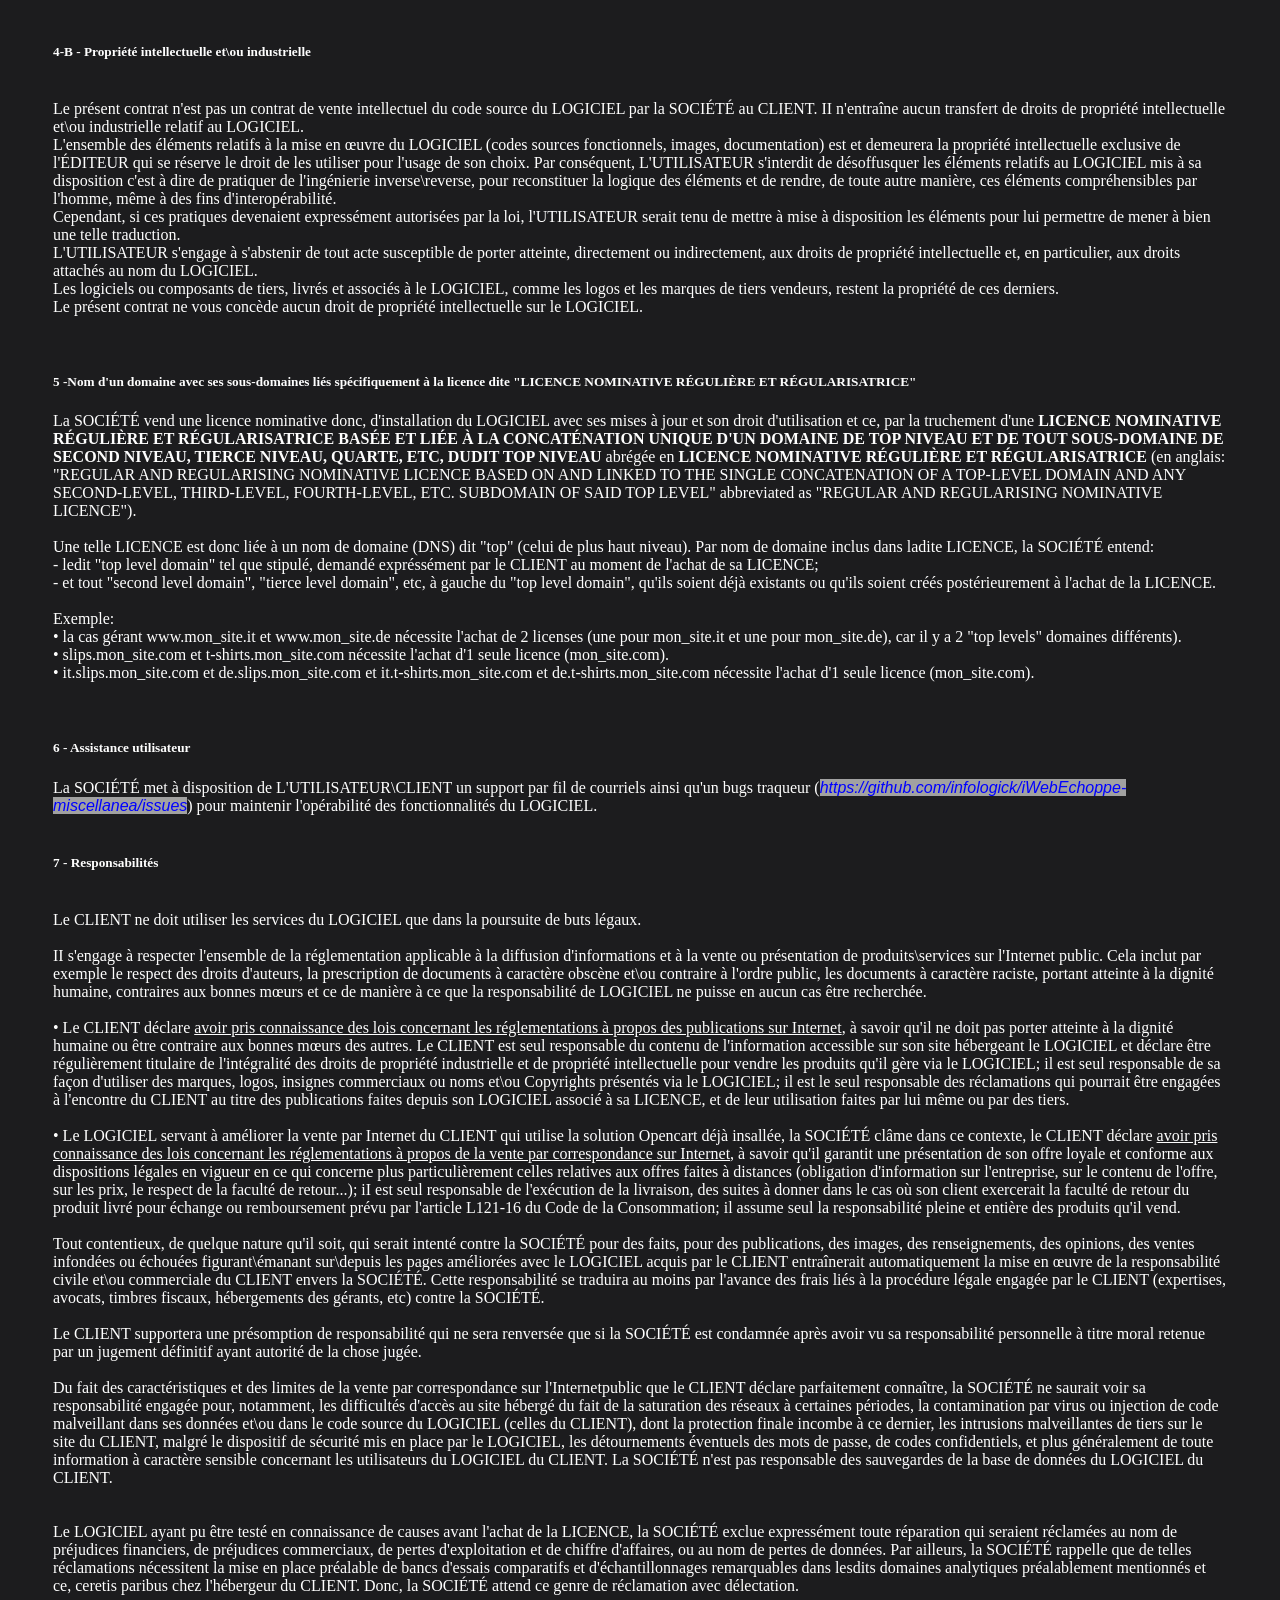
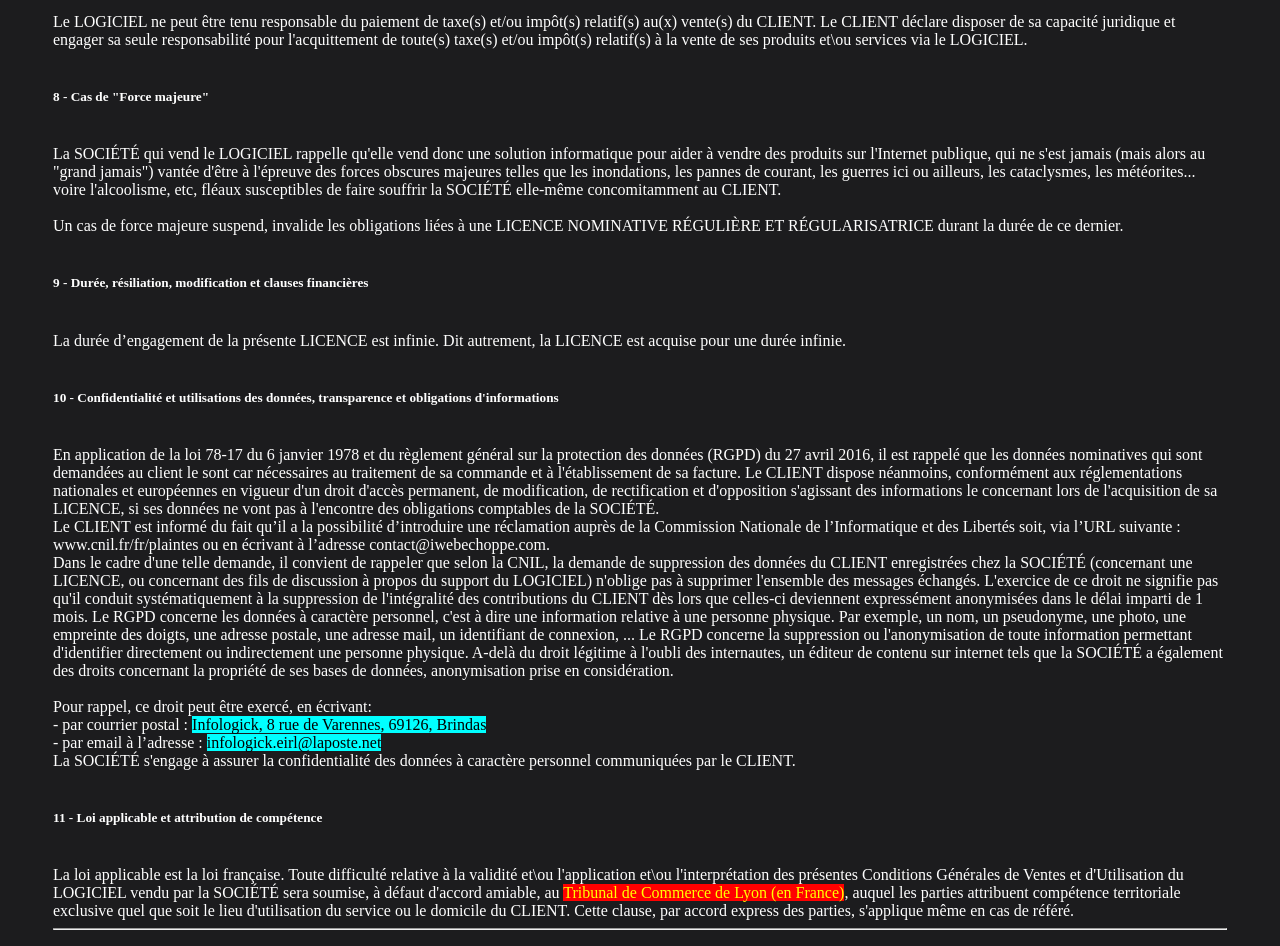
<file: docs/indexFiles/aLICENSE.htm>
<!doctype html>
<html>
	<head>
		<meta content="text/html; charset=UTF-8" http-equiv="content-type">
		<title>LICENCE RÉGULIAIRE NOMINATIVE</title>
		<link rel="stylesheet" type="text/css" href="./../a-inc-cmn-all-sites/a-css/style-bdd-documents.css">
		<!-- Google ? -->
		<script type="text/javascript" src="./../a-inc-cmn-all-sites/a-js/graphic-res-combined-and-shared-by-all-the-net/GoogleUtils.js" defer></script><!-- ← defer == ce script se charge “en arrière-plan”, puis s’exécute lorsque le DOM est entièrement construit. -->
	</head>

<!-- Begin Google traduction -->
<header>
<div id="google_translate_element"></div>
<!-- nb: GoogleUtils.googleTranslateElementInit ci-dessous est du JavaScript -->
<script type="text/javascript" src="//translate.google.com/translate_a/element.js?cb=GoogleUtils.googleTranslateElementInit"></script>
</header>
<!-- End Google traduction -->


<style>
</style>
<body>
	<blockquote>
<h1><span class="stabilo_bleu">Licence<span></h1>

<hr>
CERTIFICAT DE LICENCE:<br>
======================<br>
<br>
Ce document décrit le certificat d'une 
<span class="stabilo_bleu">"LICENCE NOMINATIVE RÉGULIÈRE ET RÉGULARISATRICE BASÉE ET LIÉE À LA CONCATÉNATION UNIQUE D'UN DOMAINE DE TOP NIVEAU ET DE TOUT SOUS-DOMAINE DE SECOND NIVEAU, TIERCE NIVEAU, QUARTE, ETC, DUDIT TOP NIVEAU"</span> abrégée en 
<span class="stabilo_bleu">"LICENCE NOMINATIVE RÉGULIÈRE ET RÉGULARISATRICE"</span> (en anglais: "REGULAR AND REGULARISING NOMINATIVE LICENCE BASED ON AND LINKED TO THE SINGLE CONCATENATION OF A TOP-LEVEL DOMAIN AND ANY SECOND-LEVEL, THIRD-LEVEL, FOURTH-LEVEL, ETC. SUBDOMAIN OF SAID TOP LEVEL" 
abbreviated as "REGULAR AND REGULARISING NOMINATIVE LICENCE"):<br>
<br>
Licencié: L'UTILISATEUR\CLIENT, c'est à dire l'acheteur de la LICENCE NOMINATIVE RÉGULIÈRE ET RÉGULARISATRICE de la solution « iWebEchoppe miscellanea ».<br>
La société: la SOCIÉTÉ, qui est l'éditrice de la LICENCE, nommée Infologick, enregistrée au registre du commerce de la Chambre de Commerce et d'Industrie de Lyon, qui vend la solution « iWebEchoppe miscellanea », sous forme bijective sémantiquement parlant. Ça n'est donc pas une surjection.<br>
Le produit: le PRODUIT, nommé « iWebEchoppe miscellanea », une extension d'Opencart (solution de commerce électronique) ajoutant des fonctionnalités dans l'administration d'Opencart, une solution de vente par Internet.<br>
<br>
<h4>Conditions générales de vente et d'utilisation de la solution « iWebEchoppe miscellanea »</h4>
<br>
<u>Préambule:</u> les présentes « Conditions Générales de Vente et d'Utilisation de l'« iWebEchoppe miscellanea », ont pour objet de régir le contrat conclu 
entre la SOCIETE, également nommé « L'ÉDITEUR », domiciliée au 8 rue de Varennes, 69126 BRINDAS - France et «LE CLIENT», 
également nommé «L'UTILISATEUR» désigné par l'accédant à l'administration de la solution iWebEchoppe.<br>
<br>
Ces conditions générales d'utilisation s'appliquent à l' offre de vente de la solution « iWebEchoppe miscellanea » présentement achetée et sus nommée.<br>
<br>
L'accès à l'édition de « iWebEchoppe miscellanea » emporte acceptation sans réserve des présentes « Conditions Générales de Vente et d'Utilisation 
du Service iWebEchoppe ».<br>
<br>
<h5>1 - Définitions</h5>
<br>
Dans les présentes conditions générales, les termes suivants ont, sauf précision contraire, le sens qui leur est donné dans cette licence.<br>
- CLIENT\UTILISATEUR: personne morale ou physique ayant acheté une licence réguliaire et régularisatrice et nominative de la solution « iWebEchoppe miscellanea » (le PRODUIT).<br>
- ÉDITION: désigne l'interface (qui se lance depuis l'administration d'Opencart) et de gestion du PRODUIT depuis le web (l'Internet Publique), 
interface dont l'accès est restreint au seule CLIENT\UTILISATEUR ayant acheté une licence auprès d'Infologick (la SOCIÉTÉ).<br>
<br>
<h5>2 - Objet</h5>
<br>
Le présent contrat a pour objet de définir les modalités, les conditions générales et particulières dans lesquelles:<br>
- d'une part la SOCIÉTÉ propose au CLIENT le service du PRODUIT par Internet afin de lui permettre d'améliorer la publication, 
la présentation, la commercialisation de ses produits ou de ses services sur Internet;<br>
- d'autre part le CLIENT propriétaire de ce PRODUIT par l'acquisition de la LICENCE NOMINATIVE RÉGULIÈRE ET RÉGULARISATRICE.<br>
<br>
<h5>3 - Description du PRODUIT</h5>
<br>
« iWebEchoppe miscellanea » est le nom d'une extension s'installant sur Opencart, écrite en PHP, éditée par la SOCIÉTÉ.<br>
<br>
L'offre de base, objet des présentes, comprend:<br>
- la LICENCE NOMINATIVE RÉGULIÈRE ET RÉGULARISATRICE d'utilisation du PRODUIT: c'est une licence reliée à un "FQDN" ("Full Qualified Domain Name" sur l'Internet public, au sens où l'entend l'organisme IANA) 
et identifiable de façon unique sur l'internet pas les gestionnaires "FQDNS" ("Full Qualified Domain Names Service", dit autrement, les serveurs de noms);<br>
- les mises à jour du PRODUIT dans le cadre de corrections de fonctionnalités décrites dans les versions de Php supportées par ledit PRODUIT;<br>
- l'assistance UTILISATEUR par un service de courriels (support informatique via infologick.eirl@laposte.net) et un site internet (<a href="https://github.com/infologick/iWebEchoppe-miscellanea">https://github.com/infologick/iWebEchoppe-miscellanea</a>).<br>
<br>
<br>
<h5>4 - Utilisation du logiciel « iWebEchoppe miscellanea », le PRODUIT</h5>
<br>
<h5>4-A - Conditions d'utilisation</h5>
<br>
Le présent article de cette licence définit les termes et conditions selon lesquelles le CLIENT est autorisé à utiliser le PRODUIT sur le réseau Internet.
Le terme "LOGICIEL « iWebEchoppe miscellanea »" désigne le le PRODUIT numérique disponible uniquement sur le réseau Internet, ou tout autre élément fourni 
dans le cadre du présent Contrat, y compris, sans que cette énumération soit exhaustive, la mise à disposition du code source Php faisant fonctionner le PRODUIT, 
les images numériques, les documentations, ainsi que le cas échéant, les mises à niveau Php et\ou SQL de la base de données.<br>
L'ÉDITEUR se réserve le droit de modifier toutes les caractéristiques du LOGICIEL pour assurer la continuité des fonctionnalités 
déjà existantes avec l'évolution inhérente du langage Php.<br>
L'ÉDITEUR accorde au CLIENT une licence d'utilisation du LOGICIEL (« iWebEchoppe miscellanea ») uniquement sur les plates-formes techniques accréditées 
par la société Opencart par le truchement de sa place de marché (merketplace) et sous réserve du complet paiement de la LICENCE NOMINATIVE RÉGULIÈRE ET RÉGULARISATRICE.<br>
Sauf accord contraire et écrit de L'ÉDITEUR, le CLIENT ne se voit attribuer aucun droit de copie ni d'utilisation du logiciel 
sur un ordinateur autre que les "FQDN" accrédités par L'ÉDITEUR.<br>
<br>
<h5>4-B - Propriété intellectuelle et\ou industrielle</h5>
<br>
Le présent contrat n'est pas un contrat de vente intellectuel du code source du LOGICIEL par la SOCIÉTÉ au CLIENT. II n'entraîne aucun transfert 
de droits de propriété intellectuelle et\ou industrielle relatif au LOGICIEL.<br>
L'ensemble des éléments relatifs à la mise en œuvre du LOGICIEL (codes sources fonctionnels, images, documentation) 
est et demeurera la propriété intellectuelle exclusive de l'ÉDITEUR qui se réserve le droit de les utiliser pour l'usage de son choix. 
Par conséquent, L'UTILISATEUR s'interdit de désoffusquer les éléments relatifs au LOGICIEL mis à sa disposition 
c'est à dire de pratiquer de l'ingénierie inverse\reverse, pour reconstituer la logique des éléments et de rendre, de toute autre manière, 
ces éléments compréhensibles par l'homme, même à des fins d'interopérabilité.<br>
Cependant, si ces pratiques devenaient expressément autorisées par la loi, l'UTILISATEUR serait tenu de mettre à mise à disposition 
les éléments pour lui permettre de mener à bien une telle traduction.<br>
L'UTILISATEUR s'engage à s'abstenir de tout acte susceptible de porter atteinte, directement ou indirectement, aux droits de 
propriété intellectuelle et, en particulier, aux droits attachés au nom du LOGICIEL.<br>
Les logiciels ou composants de tiers, livrés et associés à le LOGICIEL, comme les logos et les marques de tiers vendeurs, 
restent la propriété de ces derniers.<br>
Le présent contrat ne vous concède aucun droit de propriété intellectuelle sur le LOGICIEL.<br>
<br>
<br>
<h5>5 -Nom d'un domaine avec ses sous-domaines liés 
spécifiquement à la licence dite "LICENCE NOMINATIVE RÉGULIÈRE ET RÉGULARISATRICE"</h5>

La SOCIÉTÉ vend une licence nominative donc, d'installation du LOGICIEL avec ses mises à jour et son droit d'utilisation et ce, 
par la truchement d'une <b>LICENCE NOMINATIVE RÉGULIÈRE ET RÉGULARISATRICE BASÉE ET LIÉE À LA CONCATÉNATION UNIQUE D'UN DOMAINE DE TOP NIVEAU ET DE TOUT SOUS-DOMAINE DE SECOND NIVEAU, TIERCE NIVEAU, QUARTE, ETC, DUDIT TOP NIVEAU</b> abrégée en 
<b>LICENCE NOMINATIVE RÉGULIÈRE ET RÉGULARISATRICE</b> (en anglais: "REGULAR AND REGULARISING NOMINATIVE LICENCE BASED ON AND LINKED TO THE SINGLE CONCATENATION OF A TOP-LEVEL DOMAIN AND ANY SECOND-LEVEL, THIRD-LEVEL, FOURTH-LEVEL, ETC. SUBDOMAIN OF SAID TOP LEVEL" 
abbreviated as "REGULAR AND REGULARISING NOMINATIVE LICENCE").<br>
<br>
Une telle LICENCE est donc liée à un nom de domaine (DNS) dit "top" (celui de plus haut niveau). Par nom de domaine inclus dans ladite LICENCE, la SOCIÉTÉ entend:<br>
 - ledit "top level domain" tel que stipulé, demandé expréssément par le CLIENT au moment de l'achat de sa LICENCE;<br>
 - et tout "second level domain", "tierce level domain", etc, à gauche du "top level domain", qu'ils soient déjà existants ou qu'ils soient créés postérieurement à l'achat de la LICENCE.<br>
<br>
Exemple:<br>
• la cas gérant www.mon_site.it et www.mon_site.de nécessite l'achat de 2 licenses (une pour mon_site.it et une pour mon_site.de), car il y a 2 "top levels" domaines différents).<br>
• slips.mon_site.com et t-shirts.mon_site.com nécessite l'achat d'1 seule licence (mon_site.com).<br>
• it.slips.mon_site.com et de.slips.mon_site.com et it.t-shirts.mon_site.com et de.t-shirts.mon_site.com nécessite l'achat d'1 seule licence (mon_site.com).<br>
<br>
<br>
<h5>6 - Assistance utilisateur</h5>

La SOCIÉTÉ met à disposition de L'UTILISATEUR\CLIENT un support par fil de courriels ainsi qu'un bugs traqueur 
(<a href="https://github.com/infologick/iWebEchoppe-miscellanea/issues">https://github.com/infologick/iWebEchoppe-miscellanea/issues</a>) pour maintenir 
l'opérabilité des fonctionnalités du LOGICIEL.
<br>
<br>
<h5>7 - Responsabilités</h5>
<br>
Le CLIENT ne doit utiliser les services du LOGICIEL que dans la poursuite de buts légaux.<br>
<br>
II s'engage à respecter l'ensemble de la réglementation applicable à la diffusion d'informations et à la vente ou présentation de 
produits\services sur l'Internet public. Cela inclut par exemple le respect des droits d'auteurs, la prescription de documents à caractère 
obscène et\ou contraire à l'ordre public, les documents à caractère raciste, portant atteinte à la dignité humaine, 
contraires aux bonnes mœurs et ce de manière à ce que la responsabilité de LOGICIEL ne puisse en aucun cas être 
recherchée.<br>
<br>
• Le CLIENT déclare <u>avoir pris connaissance des lois concernant les réglementations à propos des publications sur Internet</u>, à savoir 
qu'il ne doit pas porter atteinte à la dignité humaine ou être contraire aux bonnes mœurs des autres. 
Le CLIENT est seul responsable du contenu de l'information accessible sur son site hébergeant le LOGICIEL et déclare être 
régulièrement titulaire de l'intégralité des droits de propriété industrielle et de propriété intellectuelle pour vendre les produits 
qu'il gère via le LOGICIEL; il est seul responsable de sa façon d'utiliser des marques, logos, insignes commerciaux ou noms et\ou Copyrights 
présentés via le LOGICIEL; il est le seul responsable des réclamations qui pourrait être engagées à l'encontre du CLIENT 
au titre des publications faites depuis son LOGICIEL associé à sa LICENCE, et de leur utilisation faites par lui même ou par des tiers.
<br>
<br>
• Le LOGICIEL servant à améliorer la vente par Internet du CLIENT qui utilise la solution Opencart déjà insallée, la SOCIÉTÉ clâme dans ce contexte, 
le CLIENT déclare <u>avoir pris connaissance des lois concernant les réglementations à propos de la vente par correspondance sur Internet</u>, à savoir 
qu'il garantit une présentation de son offre loyale et conforme aux dispositions légales en vigueur en ce qui concerne plus 
particulièrement celles relatives aux offres faites à distances (obligation d'information sur l'entreprise, sur le contenu de l'offre, 
sur les prix, le respect de la faculté de retour...); iI est seul responsable de l'exécution de la livraison, des suites à donner dans le 
cas où son client exercerait la faculté de retour du produit livré pour échange ou remboursement prévu par l'article L121-16 du 
Code de la Consommation; il assume seul la responsabilité pleine et entière des produits qu'il vend.<br>
<br>
Tout contentieux, de quelque nature qu'il soit, qui serait intenté contre la SOCIÉTÉ pour des faits, pour des publications, 
des images, des renseignements, des opinions, des ventes infondées ou échouées figurant\émanant sur\depuis les pages améliorées avec le LOGICIEL 
acquis par le CLIENT entraînerait automatiquement la mise en œuvre de la responsabilité civile et\ou commerciale du CLIENT envers la SOCIÉTÉ. Cette responsabilité se traduira au moins 
par l'avance des frais liés à la procédure légale engagée par le CLIENT (expertises, avocats, timbres fiscaux, hébergements des gérants, etc) contre la 
SOCIÉTÉ.<br>
<br>
Le CLIENT supportera une présomption de responsabilité qui ne sera renversée que si la SOCIÉTÉ est condamnée après avoir 
vu sa responsabilité personnelle à titre moral retenue par un jugement définitif ayant autorité de la chose jugée.<br>
<br>
Du fait des caractéristiques et des limites de la vente par correspondance sur l'Internetpublic que le CLIENT déclare parfaitement connaître, 
la SOCIÉTÉ ne saurait voir sa responsabilité engagée pour, notamment, les difficultés d'accès au site hébergé du fait de la saturation 
des réseaux à certaines périodes, la contamination par virus ou injection de code malveillant dans ses données et\ou dans le code source du LOGICIEL 
(celles du CLIENT), dont la protection finale incombe à ce dernier, les intrusions malveillantes de tiers sur le site du CLIENT, 
malgré le dispositif de sécurité mis en place par le LOGICIEL, les détournements éventuels des mots de passe, de codes confidentiels, 
et plus généralement de toute information à caractère sensible concernant les utilisateurs du LOGICIEL du CLIENT. La SOCIÉTÉ 
 n'est pas responsable des sauvegardes de la base de données du LOGICIEL du CLIENT.<br>
<br>
<br>
Le LOGICIEL ayant pu être testé en connaissance de causes avant l'achat de la LICENCE, la SOCIÉTÉ 
exclue expressément toute réparation qui seraient réclamées au nom de préjudices financiers, de préjudices commerciaux, de pertes 
d'exploitation et de chiffre d'affaires, ou au nom de pertes de données. Par ailleurs, la SOCIÉTÉ rappelle que de telles 
réclamations nécessitent la mise en place préalable de bancs d'essais comparatifs et d'échantillonnages remarquables dans lesdits domaines 
analytiques préalablement mentionnés et ce, ceretis paribus chez l'hébergeur du CLIENT. Donc, la SOCIÉTÉ attend ce genre de réclamation 
avec délectation.<br>
<br>
Le LOGICIEL ne peut être tenu responsable du paiement de taxe(s) et/ou impôt(s) relatif(s) au(x) vente(s) du 
CLIENT. Le CLIENT déclare disposer de sa capacité juridique et engager sa seule responsabilité pour l'acquittement de toute(s) taxe(s) 
et/ou impôt(s) relatif(s) à la vente de ses produits et\ou services via le LOGICIEL.<br>
<br>
<h5>8 - Cas de "Force majeure"</h5>
<br>
La SOCIÉTÉ qui vend le LOGICIEL rappelle qu'elle vend donc une solution informatique pour aider à vendre des produits 
sur l'Internet publique, qui ne s'est jamais (mais alors au "grand jamais") vantée d'être à l'épreuve des forces obscures majeures telles que 
les inondations, les pannes de courant, les guerres ici ou ailleurs, les cataclysmes, les météorites...  voire l'alcoolisme, etc, 
fléaux susceptibles de faire souffrir la SOCIÉTÉ elle-même concomitamment au CLIENT.<br>
<br>
Un cas de force majeure suspend, invalide les obligations liées à une LICENCE NOMINATIVE RÉGULIÈRE ET RÉGULARISATRICE durant la durée de ce dernier.<br>
<br>
<h5>9 - Durée, résiliation, modification et clauses financières</h5>
<br>
La durée d’engagement de la présente LICENCE est infinie. Dit autrement, la LICENCE est acquise pour une durée infinie.<br>
<br>
<h5>10 - Confidentialité et utilisations des données, transparence et obligations d'informations</h5>
<br>
En application de la loi 78-17 du 6 janvier 1978 et du règlement général sur la protection des données (RGPD) du 27 avril 2016, 
il est rappelé que les données nominatives qui sont demandées au client le sont car nécessaires au traitement de sa commande et à 
l'établissement de sa facture. Le CLIENT dispose néanmoins, conformément aux réglementations nationales et européennes en vigueur 
d'un droit d'accès permanent, de modification, de rectification et d'opposition s'agissant des informations le concernant lors de l'acquisition de sa LICENCE, 
si ses données ne vont pas à l'encontre des obligations comptables de la SOCIÉTÉ.<br>
Le CLIENT est informé du fait qu’il a la possibilité d’introduire une réclamation auprès de la Commission Nationale de l’Informatique et des Libertés soit, 
via l’URL suivante : www.cnil.fr/fr/plaintes ou en écrivant à l’adresse contact@iwebechoppe.com.<br>
Dans le cadre d'une telle demande, il convient de rappeler que selon la CNIL, la demande de suppression des données du CLIENT enregistrées chez la SOCIÉTÉ 
(concernant une LICENCE, ou concernant des fils de discussion à propos du support du LOGICIEL) n'oblige pas à supprimer l'ensemble des messages échangés. 
L'exercice de ce droit ne signifie pas qu'il conduit systématiquement à 
la suppression de l'intégralité des contributions du CLIENT dès lors que celles-ci deviennent expressément anonymisées dans le délai imparti de 1 mois. 
Le RGPD concerne les données à caractère personnel, c'est à dire une information relative à une personne physique. Par exemple, 
un nom, un pseudonyme, une photo, une empreinte des doigts, une adresse postale, une adresse mail, un identifiant de connexion, ... 
Le RGPD concerne la suppression ou l'anonymisation de toute information permettant d'identifier directement ou indirectement une personne physique. 
A-delà du droit légitime à l'oubli des internautes, un éditeur de contenu sur internet tels que la SOCIÉTÉ a également des droits concernant la propriété de ses bases de données, anonymisation prise en considération.<br>
<br>
Pour rappel, ce droit peut être exercé, en écrivant:<br>
 - par courrier postal : <span class="email">Infologick, 8 rue de Varennes, 69126, Brindas</span><br>
 - par email à l’adresse : <span class="email">infologick.eirl@laposte.net</span><br>
La SOCIÉTÉ s'engage à assurer la confidentialité des données à caractère personnel communiquées par le CLIENT.<br>
<br>
<h5>11 - Loi applicable et attribution de compétence</h5>
<br>
La loi applicable est la loi française. Toute difficulté relative à la validité et\ou l'application et\ou l'interprétation des présentes 
Conditions Générales de Ventes et d'Utilisation du LOGICIEL vendu par la SOCIÉTÉ sera soumise, à défaut d'accord amiable, 
au <span class="stabilo_rouge">Tribunal de Commerce de Lyon (en France)</span>, auquel les parties attribuent compétence territoriale exclusive quel que soit le lieu d'utilisation 
du service ou le domicile du CLIENT. Cette clause, par accord express des parties, s'applique même en cas de référé.<br>
<hr>

	</blockquote>
</body>
</html>
</file>
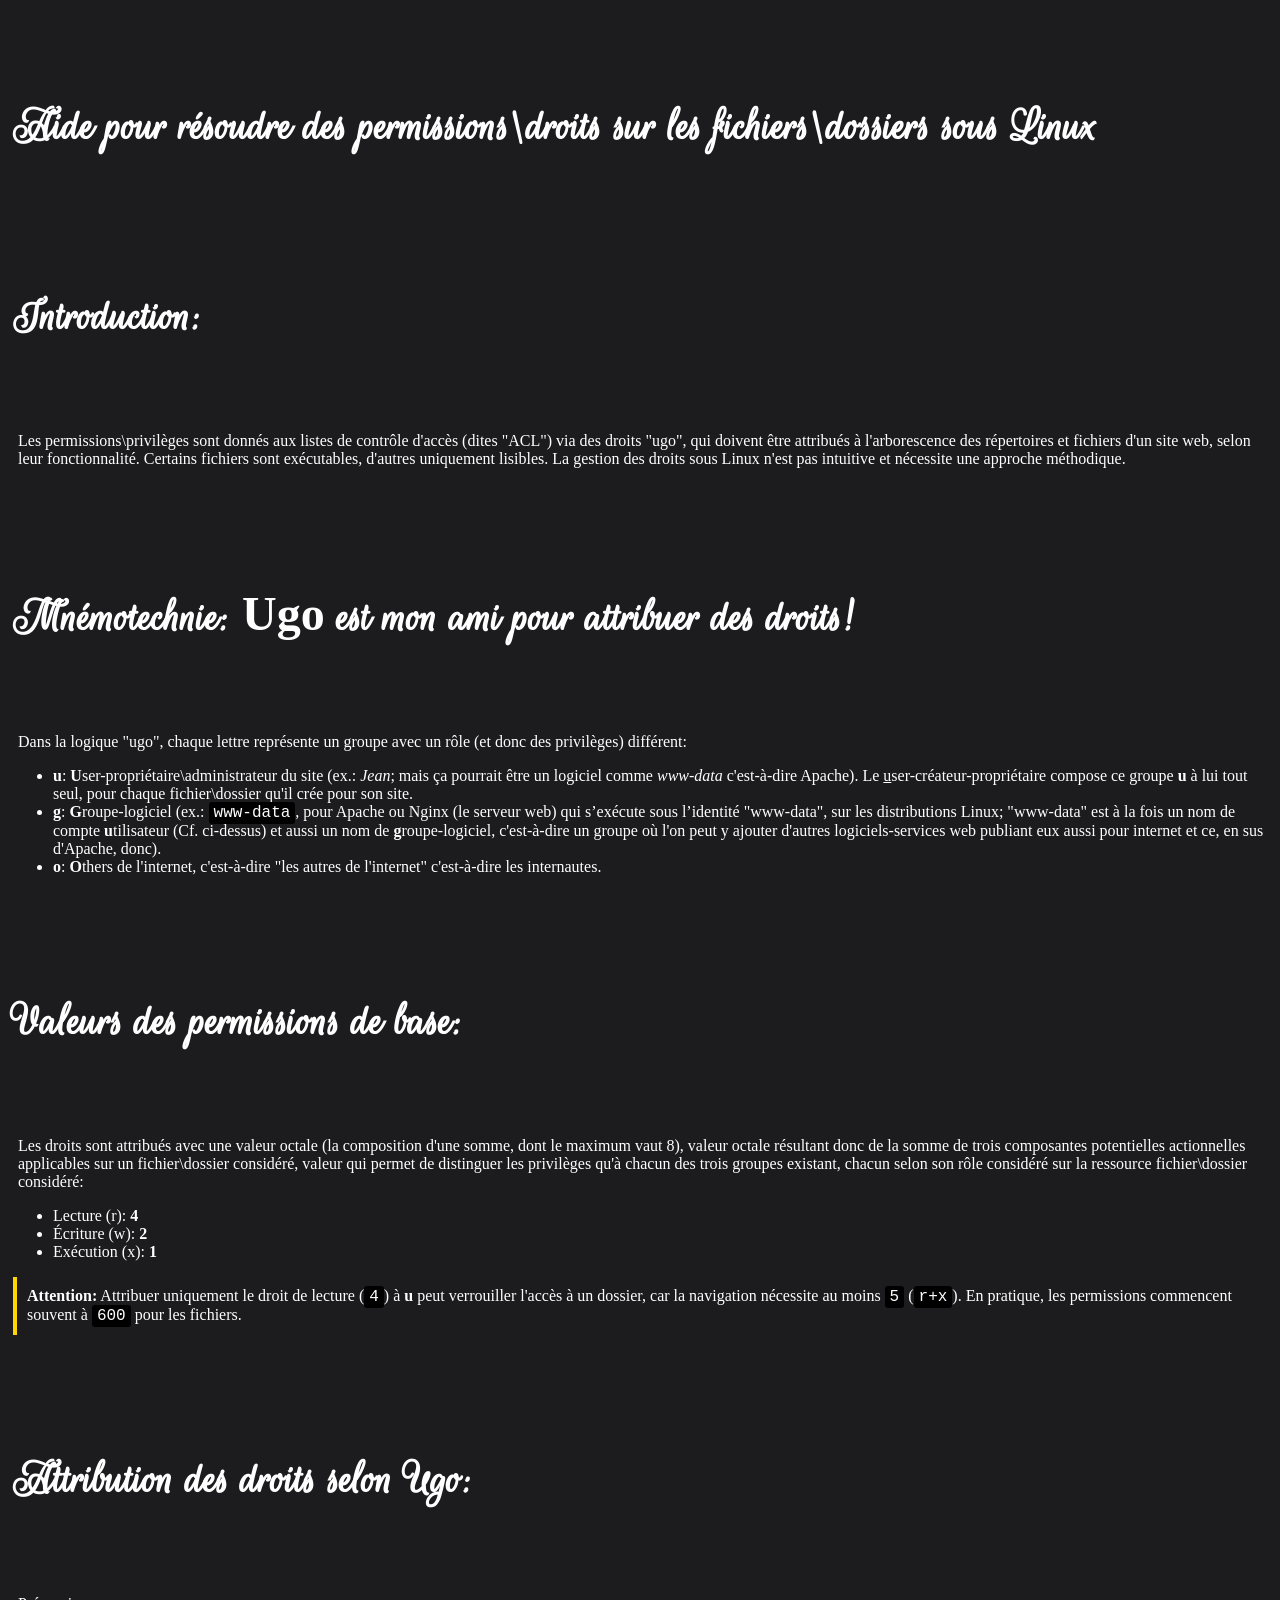
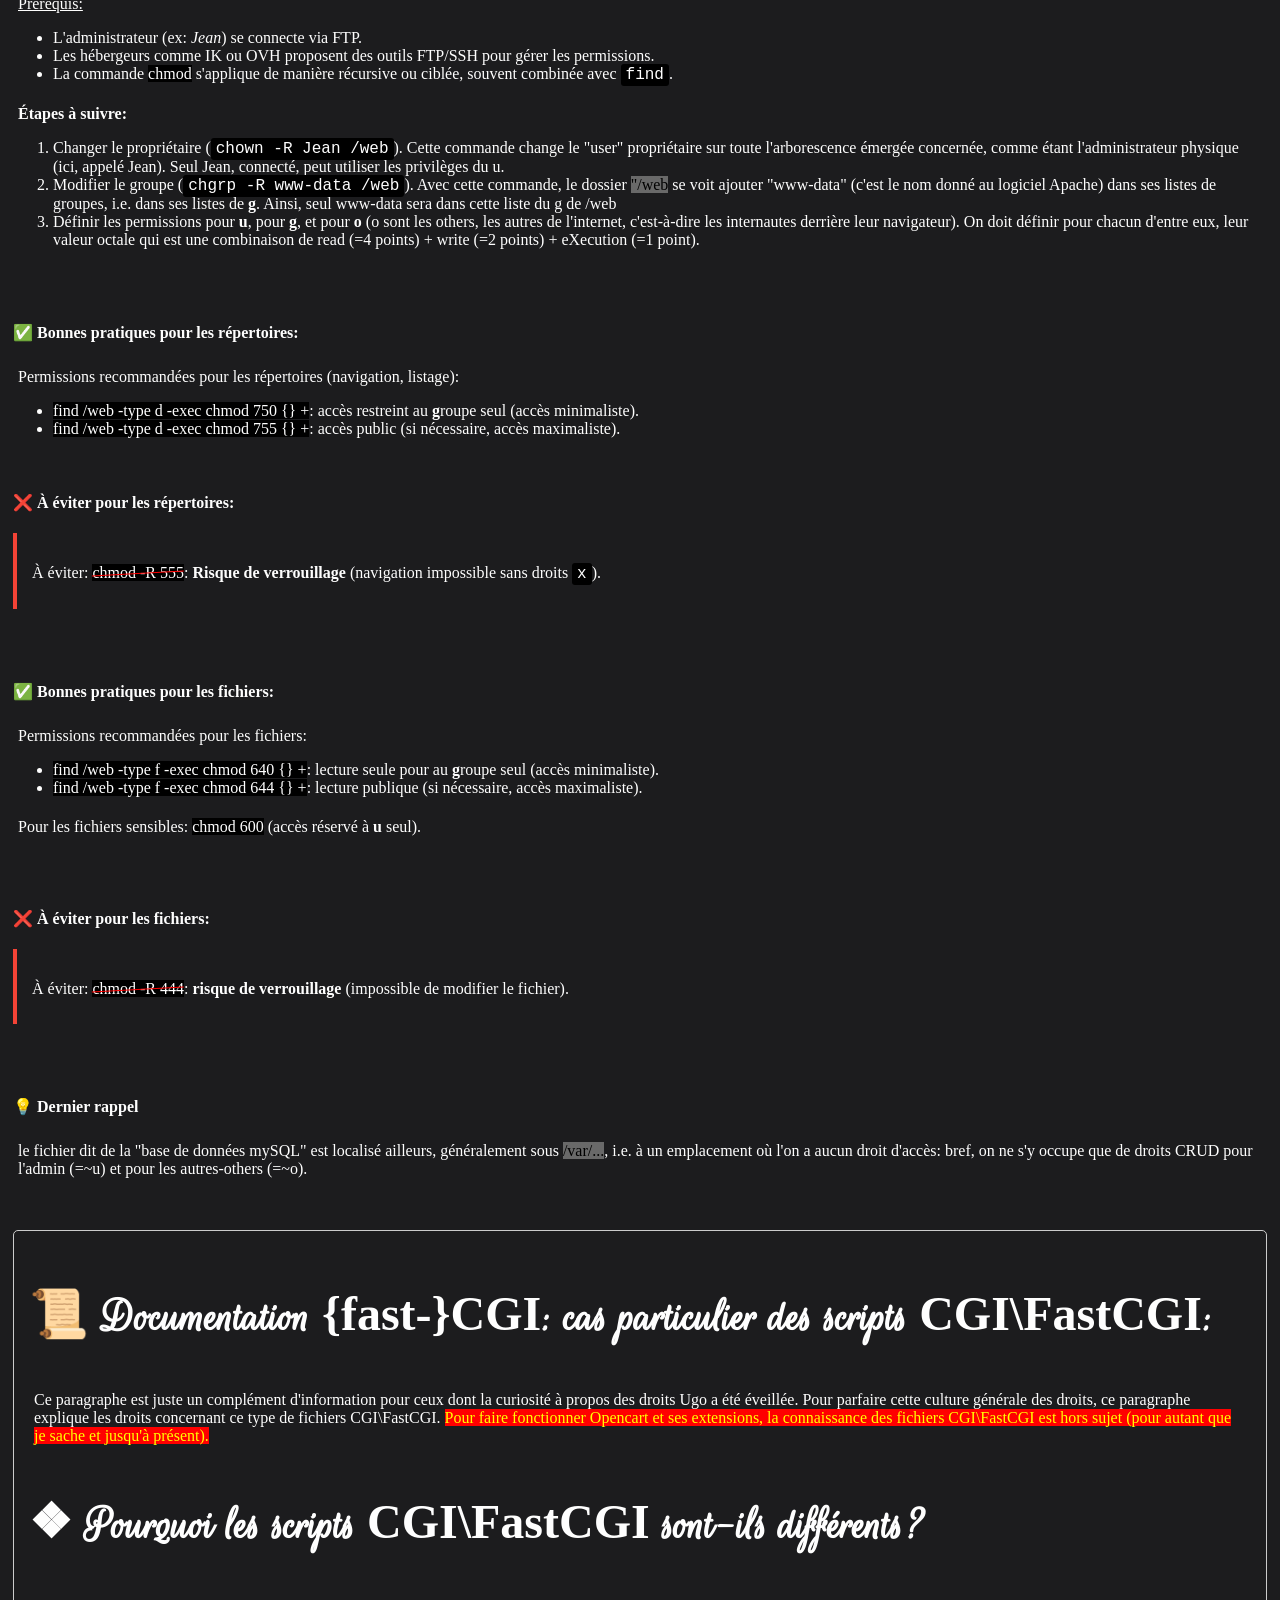
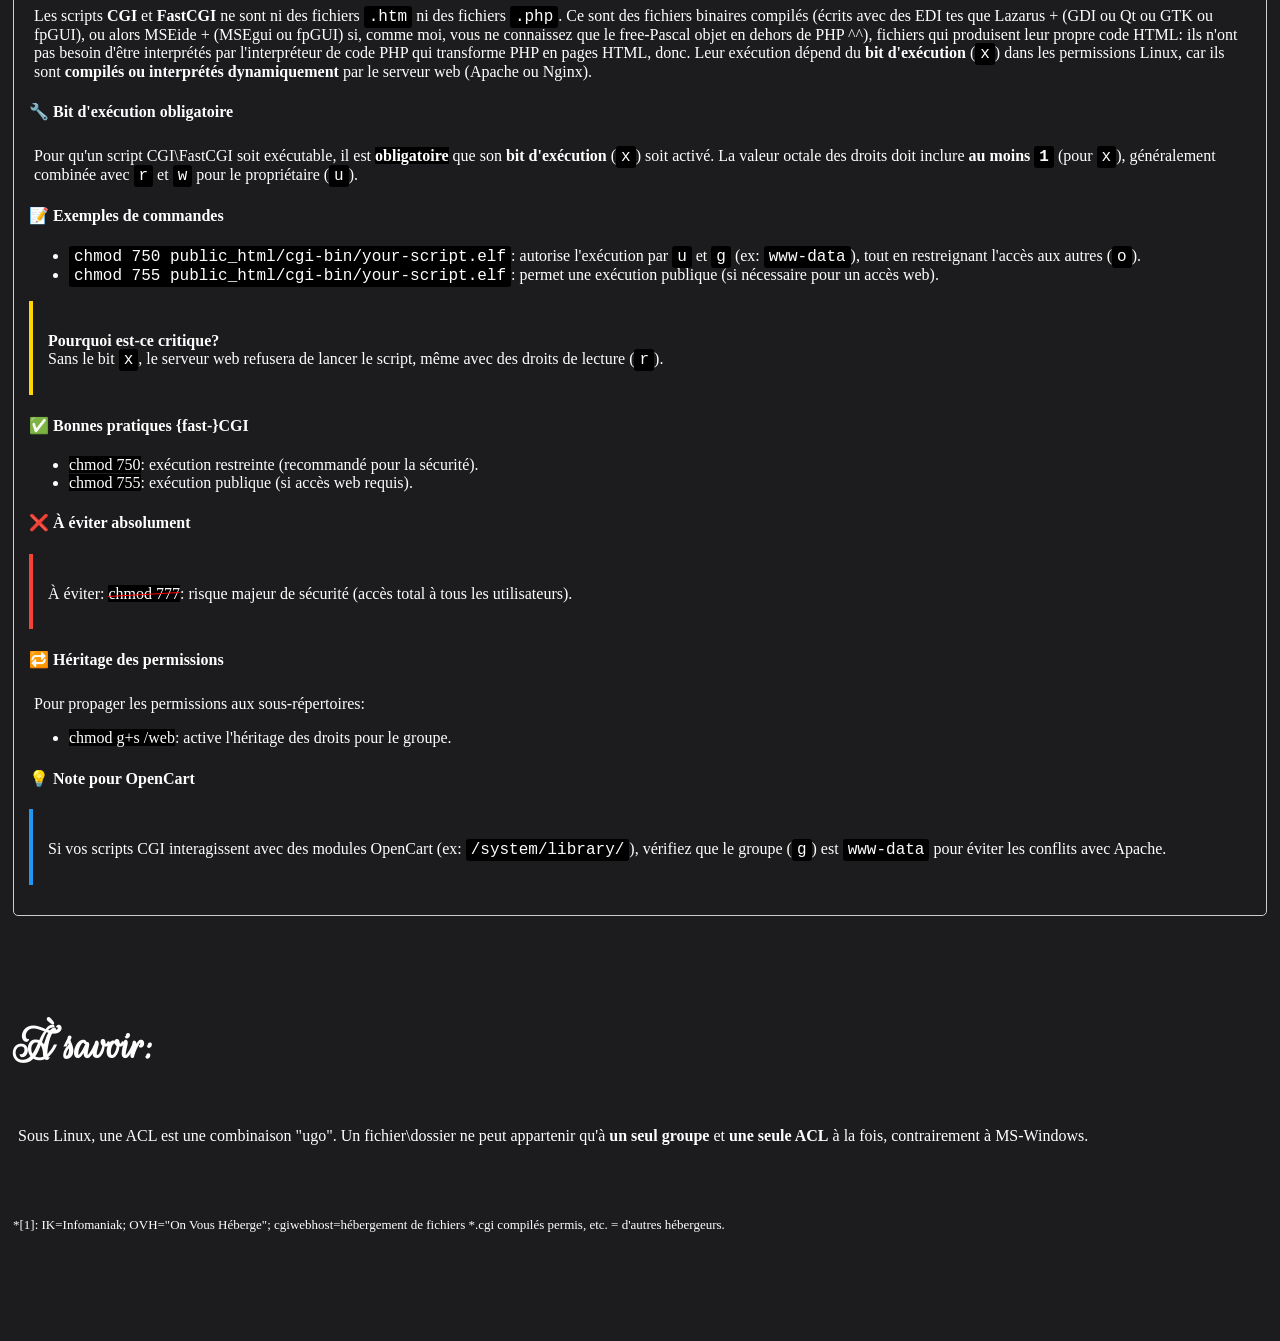
<file: docs/indexFiles/apply_rights_on_a_website.htm>
<!doctype html>
<html>
	<head>
		<meta content="text/html; charset=UTF-8" http-equiv="content-type">
		<title>extension «iWebEchoppe miscellanea» pour Opencart: permissions\droits sur les fichiers\dossiers sous Linux</title>
		<meta name="description" content="module «Base des tests» de l'extension «iWebEchoppe miscellanea»">
		<meta name="viewport" content="width=device-width, initial-scale=1, minimum-scale=1, maximum-scale=1">
		<meta http-equiv="Content-Language" content="fr">
		<META NAME="robots" CONTENT="noindex,nofollow">
		<meta name="googlebot" content="DIRECTIVE">
		<link rel="stylesheet" type="text/css" href="./../a-inc-cmn-all-sites/a-css/style-bdd-documents.css">
		<script type="text/javascript" src="./../a-inc-cmn-all-sites/a-js/graphic-res-combined-and-shared-by-all-the-net/GoogleUtils.js" defer></script>
	</head>

	<!-- Begin Google traduction -->
	<header>
		<div id="google_translate_element"></div>
		<script type="text/javascript" src="//translate.google.com/translate_a/element.js?cb=GoogleUtils.googleTranslateElementInit"></script>
	</header>
	<!-- End Google traduction -->

	<body>
		<header></header>

		<br><br><br>
		<h1>Aide pour résoudre des permissions\droits sur les fichiers\dossiers sous Linux</h1>

		<br><br><br>
		<h3>Introduction:</h3>
		<br>
		<p>Les permissions\privilèges sont donnés aux listes de contrôle d'accès (dites "ACL") via des droits "ugo", qui doivent être attribués à l'arborescence des répertoires et fichiers d'un site web, selon leur fonctionnalité. Certains fichiers sont exécutables, d'autres uniquement lisibles. La gestion des droits sous Linux n'est pas intuitive et nécessite une approche méthodique.</p>

		<br><br><br>
		<h3>Mnémotechnie: <span class="acronyme">Ugo</span> est mon ami pour attribuer des droits!</h3>
		<br>
		<p>Dans la logique "ugo", chaque lettre représente un groupe avec un rôle (et donc des privilèges) différent:</p>
		<ul>
			<li><b>u</b>: <b>U</b>ser-propriétaire\administrateur du site (ex.: <i>Jean</i>; mais ça pourrait être un logiciel comme <i>www-data</i> c'est-à-dire Apache). 
			Le <u>u</u>ser-créateur-propriétaire compose ce groupe <b>u</b> à lui tout seul, pour chaque fichier\dossier qu'il crée pour son site.</li>
			<li><b>g</b>: <b>G</b>roupe-logiciel (ex.: <code>www-data</code>, pour Apache ou Nginx (le serveur web) qui s’exécute sous l’identité "www-data", sur les distributions Linux; 
			"www-data" est à la fois un nom de compte <b>u</b>tilisateur (Cf. ci-dessus) et aussi un nom de <b>g</b>roupe-logiciel, 
			c'est-à-dire un groupe où l'on peut y ajouter d'autres logiciels-services web publiant eux aussi pour internet et ce, en sus d'Apache, donc).</li>
			<li><b>o</b>: <b>O</b>thers de l'internet, c'est-à-dire "les autres de l'internet" c'est-à-dire les internautes.</li>
		</ul>

		<br><br><br>
		<h3>Valeurs des permissions de base:</h3>
		<br>
		<p>Les droits sont attribués avec une valeur octale 
		(la composition d'une somme, dont le maximum vaut 8), 
		valeur octale résultant donc de la somme de trois composantes potentielles actionnelles applicables sur un fichier\dossier considéré, 
		valeur qui permet de distinguer les privilèges qu'à chacun des trois groupes existant, chacun selon son rôle considéré sur la ressource fichier\dossier considéré:</p>
		<ul>
			<li>Lecture (r): <b>4</b></li>
			<li>Écriture (w): <b>2</b></li>
			<li>Exécution (x): <b>1</b></li>
		</ul>
		<div class="note">
			<b>Attention:</b> Attribuer uniquement le droit de lecture (<code>4</code>) à <b>u</b> peut verrouiller l'accès à un dossier, car la navigation nécessite au moins <code>5</code> (<code>r+x</code>). En pratique, les permissions commencent souvent à <code>600</code> pour les fichiers.
		</div>

		<br><br><br>
		<h3>Attribution des droits selon Ugo:</h3>
		<br>
		<p><u>Prérequis:</u></p>
		<ul>
			<li>L'administrateur (ex: <i>Jean</i>) se connecte via FTP.</li>
			<li>Les hébergeurs comme IK ou OVH proposent des outils FTP/SSH pour gérer les permissions.</li>
			<li>La commande <span class="stabilo_noir">chmod</span> s'applique de manière récursive ou ciblée, souvent combinée avec <code>find</code>.</li>
		</ul>

		<p><b>Étapes à suivre:</b></p>
		<ol>
			<li>Changer le propriétaire (<code>chown -R Jean /web</code>). Cette commande change le "user" propriétaire sur toute l'arborescence émergée concernée, comme étant l'administrateur physique (ici, appelé Jean). Seul Jean, connecté, peut utiliser les privilèges du u.</li>
			<li>Modifier le groupe (<code>chgrp -R www-data /web</code>). Avec cette commande, le dossier <span class="stabilo_gris">"/web</span> se voit ajouter "www-data" (c'est le nom donné au logiciel Apache) dans ses listes de groupes, 
				i.e. dans ses listes de <b>g</b>. Ainsi, seul www-data sera dans cette liste du g de /web</li>
			<li>Définir les permissions pour <b>u</b>, pour <b>g</b>, et pour <b>o</b> (o sont les others, les autres de l'internet, c'est-à-dire les internautes derrière leur navigateur). On doit définir pour chacun d'entre eux, leur valeur octale qui est une combinaison de read (=4 points) + write (=2 points) + eXecution (=1 point).</li>
		</ol>

		<br><br>
		<h4>&#9989; Bonnes pratiques pour les répertoires:</h4>
		<p>Permissions recommandées pour les répertoires (navigation, listage):</p>
		<ul>
			<li><span class="stabilo_noir">find /web -type d -exec chmod 750 {} +</span>: accès restreint au <b>g</b>roupe seul (accès minimaliste).</li>
			<li><span class="stabilo_noir">find /web -type d -exec chmod 755 {} +</span>: accès public (si nécessaire, accès maximaliste).</li>
		</ul>

		<br>
		<h4>&#10060; À éviter pour les répertoires:</h4>
		<div class="note" style="border-left: 4px solid #f44336;">
			<p>À éviter: <span class="stabilo_noir"><s>chmod -R 555</s></span>: <b>Risque de verrouillage</b> (navigation impossible sans droits <code>x</code>).</p>
		</div>

		<br><br>
		<h4>&#9989; Bonnes pratiques pour les fichiers:</h4>
		<p>Permissions recommandées pour les fichiers:</p>
		<ul>
			<li><span class="stabilo_noir">find /web -type f -exec chmod 640 {} +</span>: lecture seule pour au <b>g</b>roupe seul (accès minimaliste).</li>
			<li><span class="stabilo_noir">find /web -type f -exec chmod 644 {} +</span>: lecture publique (si nécessaire, accès maximaliste).</li>
		</ul>
		<p>Pour les fichiers sensibles: <span class="stabilo_noir">chmod 600</span> (accès réservé à <b>u</b> seul).</p>

		<br><br>
		<h4>&#10060; À éviter pour les fichiers:</h4>
		<div class="note" style="border-left: 4px solid #f44336;">
			<p>À éviter: <span class="stabilo_noir"><s>chmod -R 444</s></span>: <b>risque de verrouillage</b> (impossible de modifier le fichier).</p>
		</div>

		<br><br>
		<h4>&#128161; Dernier rappel</h4>
		<p>
			le fichier dit de la "base de données mySQL" est localisé ailleurs, généralement sous <span class="stabilo_gris">/var/...</span>, i.e. à un emplacement où l'on a aucun droit d'accès: bref, on ne s'y occupe que de droits CRUD pour l'admin (=~u) et pour les autres-others (=~o).
		</p>

		<!-- Composante {fast-}CGI rassemblée -->
		<br><br>
		<div class="cgi-documentation" style="border: 1px solid #ccc; padding: 15px; border-radius: 5px;">
			<h2>&#128220; Documentation <span class="acronyme">{fast-}CGI</span>: cas particulier des scripts <span class="acronyme">CGI\FastCGI</span>:</h2>

			<p>
				Ce paragraphe est juste un complément d'information pour ceux dont la curiosité à propos des droits Ugo a été éveillée. 
				Pour parfaire cette culture générale des droits, ce paragraphe explique les droits concernant ce type de fichiers CGI\FastCGI. 
				<span class="stabilo_rouge">Pour faire fonctionner Opencart et ses extensions, la connaissance des fichiers CGI\FastCGI est hors sujet (pour autant que je sache et jusqu'à présent).
			</p>

			<h3>&#10070; Pourquoi les scripts <span class="acronyme">CGI\FastCGI</span> sont-ils différents?</h3>
			<p>
				Les scripts <strong>CGI</strong> et <strong>FastCGI</strong> ne sont ni des fichiers <code>.htm</code> ni des fichiers <code>.php</code>. 
				Ce sont des fichiers binaires compilés (écrits avec des EDI tes que Lazarus + (GDI ou Qt ou GTK ou fpGUI), ou alors MSEide + (MSEgui ou fpGUI) si, comme moi, 
				vous ne connaissez que le free-Pascal objet en dehors de PHP ^^), fichiers qui produisent leur propre code HTML: ils n'ont pas besoin d'être interprétés par l'interpréteur de code PHP qui transforme PHP en pages HTML, donc. 
				Leur exécution dépend du <strong>bit d'exécution</strong> (<code>x</code>) dans les permissions Linux, car ils sont <strong>compilés ou interprétés dynamiquement</strong> par le serveur web (Apache ou Nginx).
			</p>

			<h4>&#128295; Bit d'exécution obligatoire</h4>
			<p>
				Pour qu'un script CGI\FastCGI soit exécutable, il est <span class="stabilo_noir"><strong>obligatoire</strong></span> que son <strong>bit d'exécution</strong> (<code>x</code>) soit activé. La valeur octale des droits doit inclure <strong>au moins <code>1</code></strong> (pour <code>x</code>), généralement combinée avec <code>r</code> et <code>w</code> pour le propriétaire (<code>u</code>).
			</p>

			<h4>&#128221; Exemples de commandes</h4>
			<ul>
				<li>
					<span class="stabilo_noir"><code>chmod 750 public_html/cgi-bin/your-script.elf</code></span>:
					autorise l'exécution par <code>u</code> et <code>g</code> (ex: <code>www-data</code>), tout en restreignant l'accès aux autres (<code>o</code>).
				</li>
				<li>
					<span class="stabilo_noir"><code>chmod 755 public_html/cgi-bin/your-script.elf</code></span>:
					permet une exécution publique (si nécessaire pour un accès web).
				</li>
			</ul>

			<div class="note">
				<p>
					<strong>Pourquoi est-ce critique?</strong><br>
					Sans le bit <code>x</code>, le serveur web refusera de lancer le script, même avec des droits de lecture (<code>r</code>).
				</p>
			</div>

			<h4>&#9989; Bonnes pratiques {fast-}CGI</h4>
			<ul>
				<li><span class="stabilo_noir">chmod 750</span>: exécution restreinte (recommandé pour la sécurité).</li>
				<li><span class="stabilo_noir">chmod 755</span>: exécution publique (si accès web requis).</li>
			</ul>

			<h4>&#10060; À éviter absolument</h4>
			<div class="note" style="border-left: 4px solid #f44336;">
				<p>À éviter: <span class="stabilo_noir"><s>chmod 777</s></span>: risque majeur de sécurité (accès total à tous les utilisateurs).</p>
			</div>

			<h4>&#128257; Héritage des permissions</h4>
			<p>Pour propager les permissions aux sous-répertoires:</p>
			<ul>
				<li><span class="stabilo_noir">chmod g+s /web</span>: active l'héritage des droits pour le groupe.</li>
			</ul>

			<h4>&#128161; Note pour OpenCart</h4>
			<div class="note" style="border-left: 4px solid #2196F3;">
				<p>
					Si vos scripts CGI interagissent avec des modules OpenCart (ex: <code>/system/library/</code>), vérifiez que le groupe (<code>g</code>) est <code>www-data</code> pour éviter les conflits avec Apache.
				</p>
			</div>
		</div>

		<br><br><br>
		<h3>À savoir:</h3>
		<p>Sous Linux, une ACL est une combinaison "ugo". Un fichier\dossier ne peut appartenir qu'à <b>un seul groupe</b> et <b>une seule ACL</b> à la fois, contrairement à MS-Windows.</p>

		<br><br><br>
		<label id="REFERENCES" style="font-size: small;">
			*[1]: IK=Infomaniak; OVH="On Vous Héberge"; cgiwebhost=hébergement de fichiers *.cgi compilés permis, etc. = d'autres hébergeurs.
		</label>
		<aside></aside>
		<footer></footer>
	</body>
</html>
</file>
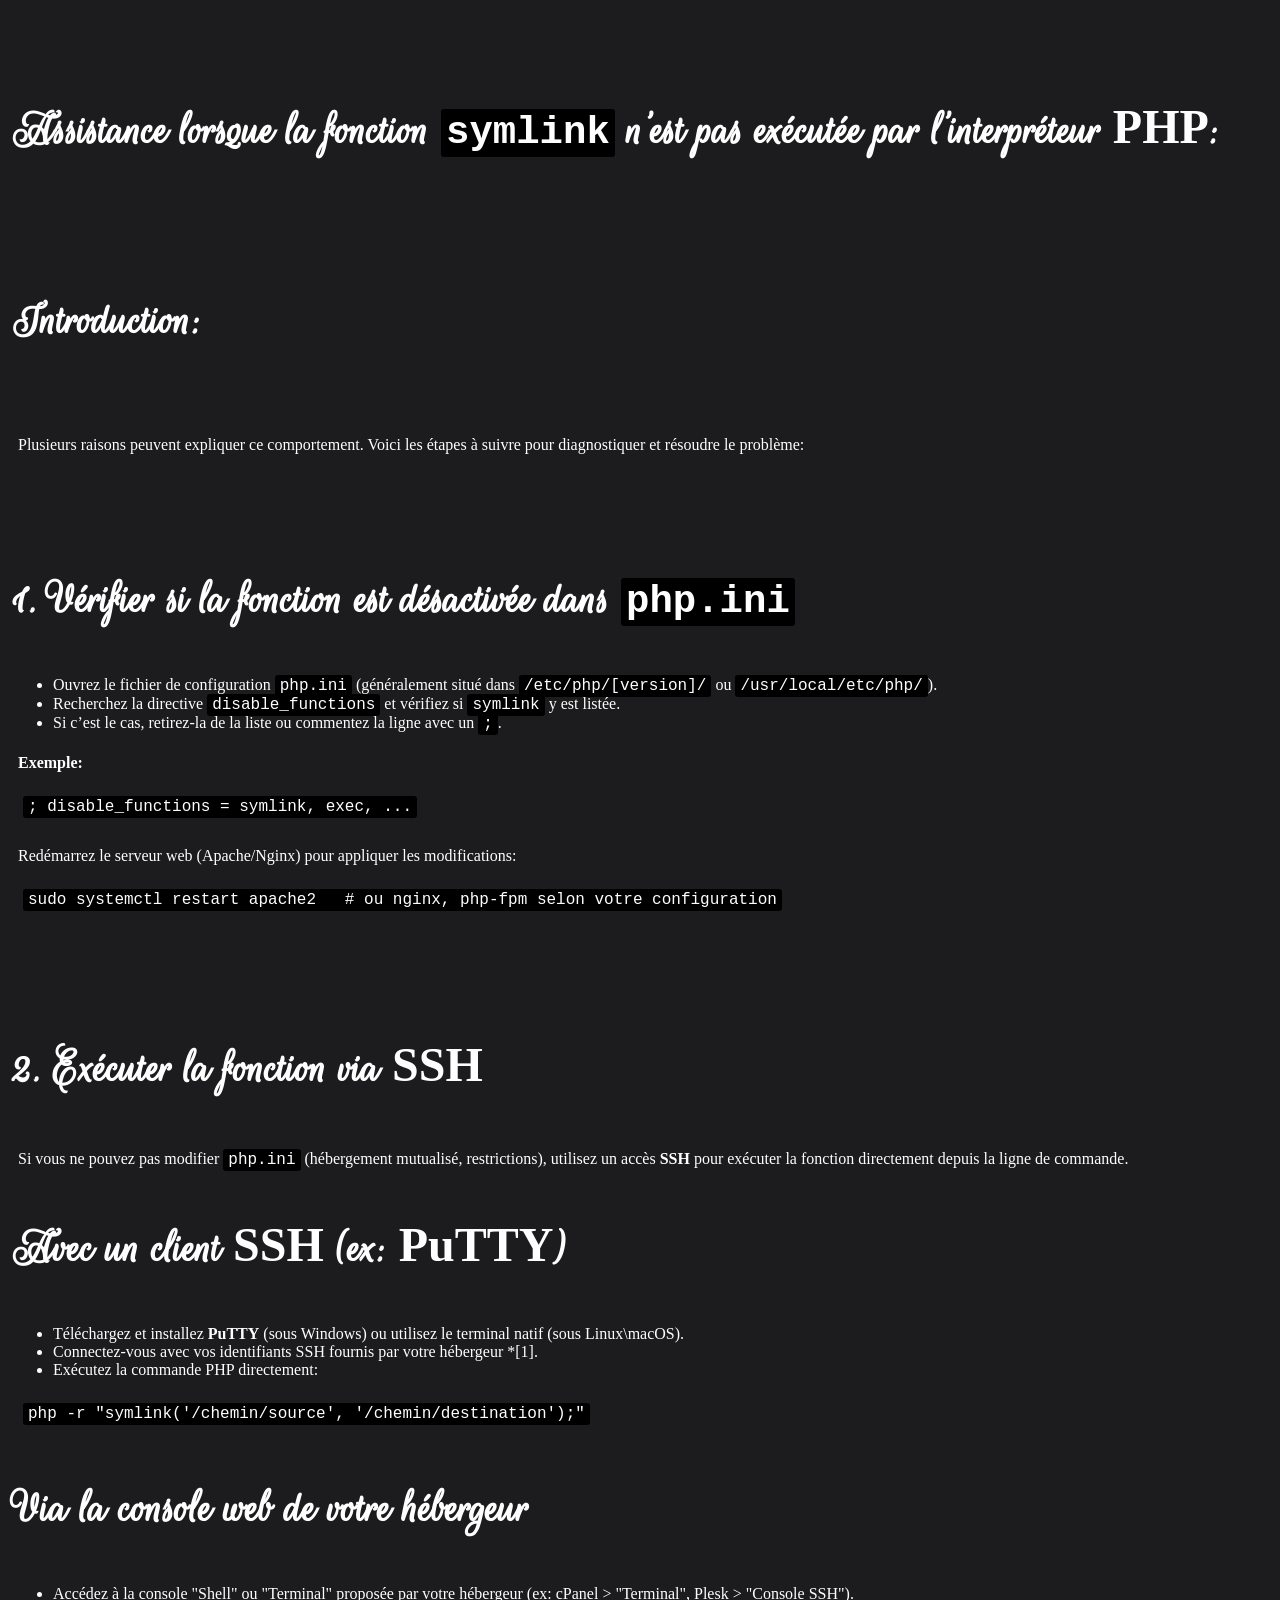
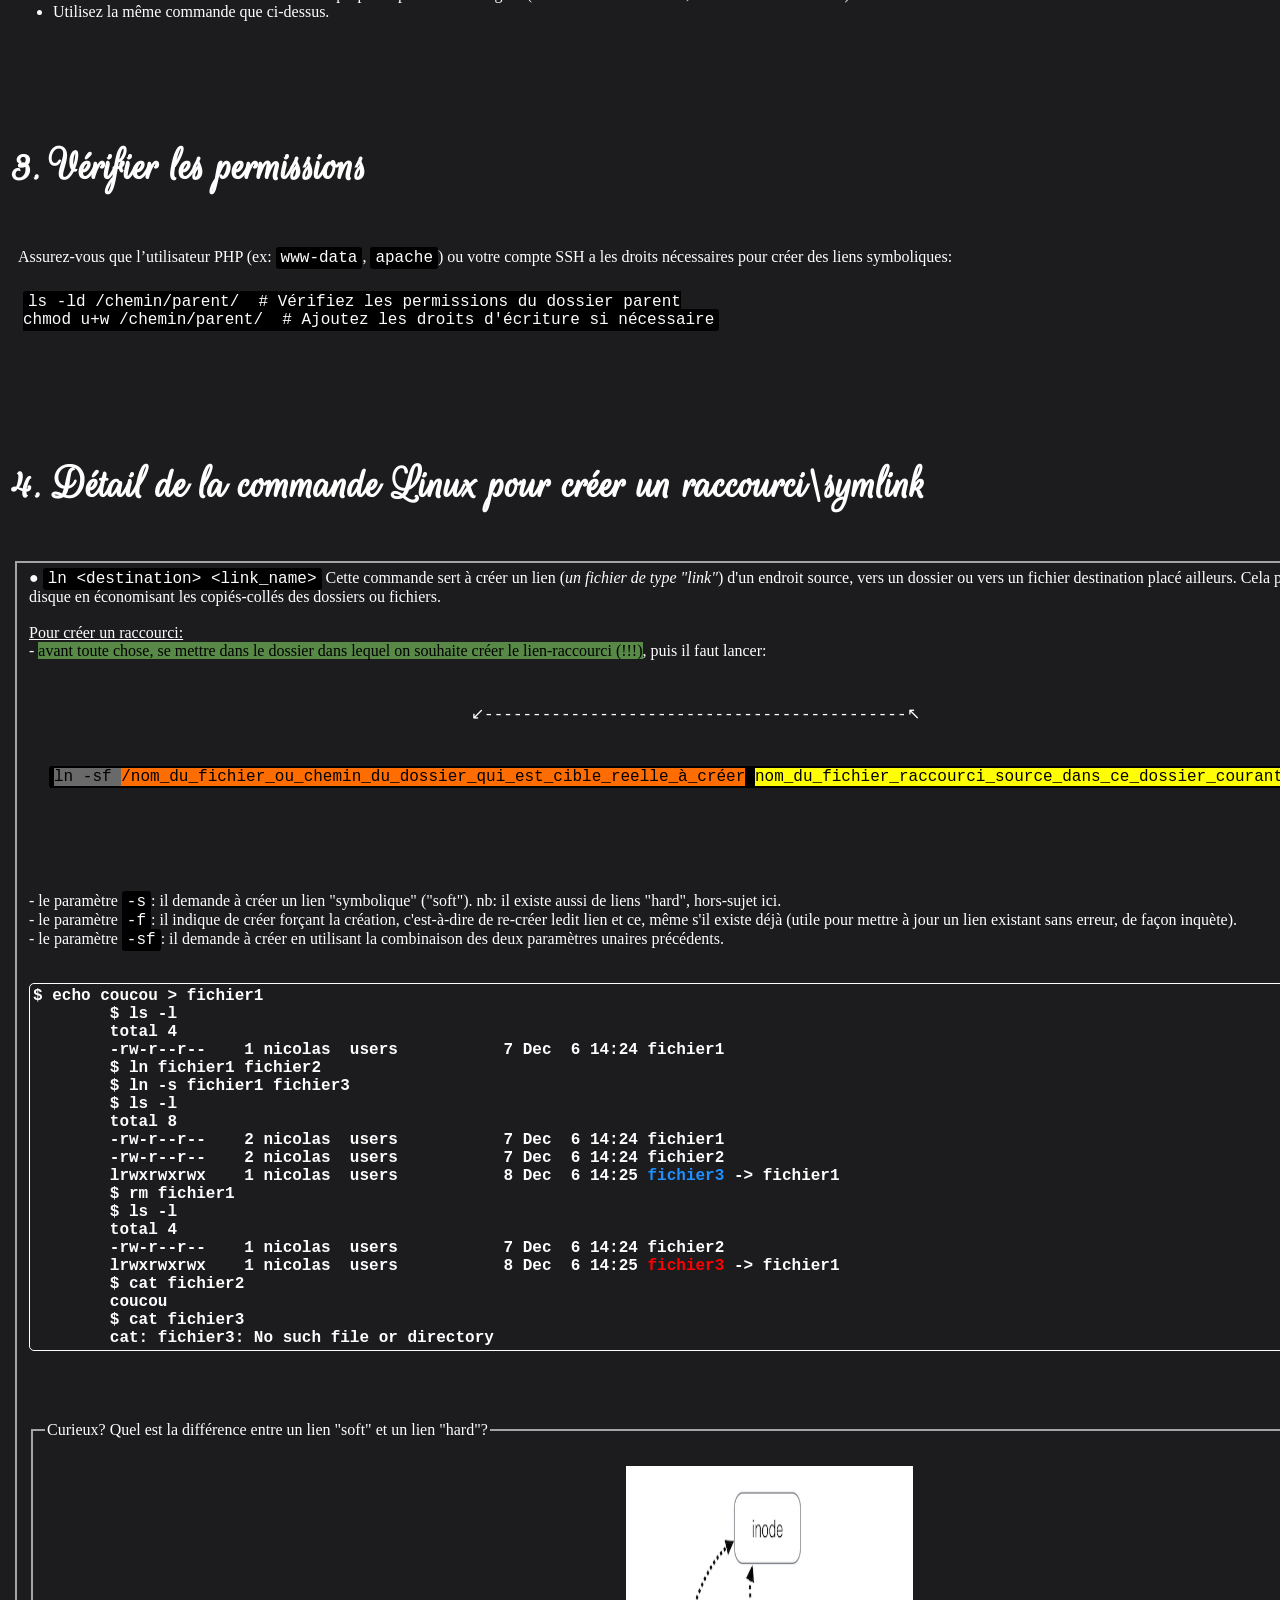
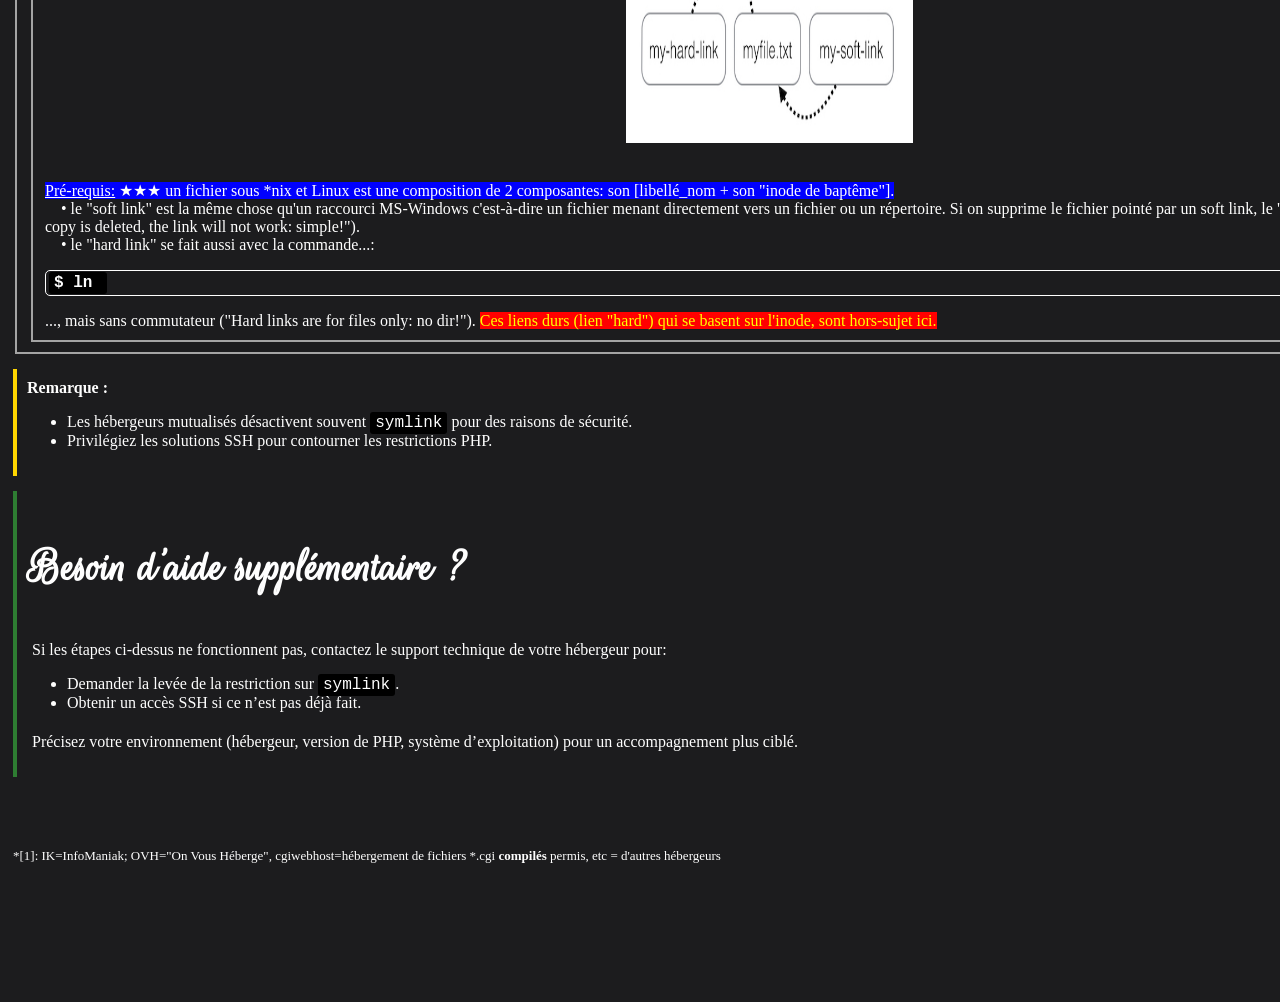
<file: docs/01-tests-base/step1Files/symlink_cmd.htm>
<!doctype html>
<html>
	<head>
		<meta content="text/html; charset=UTF-8" http-equiv="content-type">
		<title>extension «iWebEchoppe miscellanea» pour Opencart: fonction "symlink" en PHP et son équivalent en commande Linux</title>
		<meta name="description" content="module «Base des tests» de l'extension «iWebEchoppe miscellanea»">
		<meta name="viewport" content=" width=device-width, initial-scale=1, minimum-scale=1, maximum-scale=1 "/>
		<meta http-equiv="Content-Language" content="fr" />
		<!-- NO 'BOTS \ bon, c'est tjrs en création -->
		<META NAME="robots" CONTENT="noindex,nofollow">
		<meta name="googlebot" content="DIRECTIVE">
		<!-- Styles spé-base documentaire -->
		<link rel="stylesheet" type="text/css" href="./../../a-inc-cmn-all-sites/a-css/style-bdd-documents.css">
		<!-- CrazyStat ? -->
		<script type="text/javascript" src="./../../a-inc-cmn-all-sites/a-js/graphic-res-combined-and-shared-by-all-the-net/GoogleUtils.js" defer></script><!-- ← defer == ce script se charge “en arrière-plan”, puis s’exécute lorsque le DOM est entièrement construit. -->
	</head>

<!-- Begin Google traduction -->
<header>
<div id="google_translate_element"></div>
<!-- nb: GoogleUtils.googleTranslateElementInit ci-dessous est du JavaScript -->
<script type="text/javascript" src="//translate.google.com/translate_a/element.js?cb=GoogleUtils.googleTranslateElementInit"></script>
</header>
<!-- End Google traduction -->
<style>
</style>
	<body>
	<header></header>

<br><br><br>
<h1>Assistance lorsque la fonction <code>symlink</code> n’est pas exécutée par l’interpréteur <span class="acronyme">PHP</span>:</h1>



<br><br><br>
<h3>Introduction:</h3>
<br>
<p>Plusieurs raisons peuvent expliquer ce comportement. Voici les étapes à suivre pour diagnostiquer et résoudre le problème:</p>



<br><br><br>
<h3>1. Vérifier si la fonction est désactivée dans <code>php.ini</code></h3>
<ul>
	<li>Ouvrez le fichier de configuration <code>php.ini</code> (généralement situé dans <code>/etc/php/[version]/</code> ou <code>/usr/local/etc/php/</code>).</li>
	<li>Recherchez la directive <code>disable_functions</code> et vérifiez si <code>symlink</code> y est listée.</li>
	<li>Si c’est le cas, retirez-la de la liste ou commentez la ligne avec un <code>;</code>.</li>
</ul>
<p><strong>Exemple:</strong></p>
<pre><code>; disable_functions = symlink, exec, ...</code></pre>
<p>Redémarrez le serveur web (Apache/Nginx) pour appliquer les modifications:</p>
<pre><code>sudo systemctl restart apache2   # ou nginx, php-fpm selon votre configuration</code></pre>



<br><br><br>
<h3>2. Exécuter la fonction via <span class="acronyme">SSH</span></h3>
<p>Si vous ne pouvez pas modifier <code>php.ini</code> (hébergement mutualisé, restrictions), utilisez un accès <strong>SSH</strong> pour exécuter la fonction directement depuis la ligne de commande.</p>

<h3>Avec un client <span class="acronyme">SSH</span> (ex: <span class="acronyme">PuTTY</span>)</h3>
<ul>
	<li>Téléchargez et installez <b>PuTTY</b> (sous Windows) ou utilisez le terminal natif (sous Linux\macOS).</li>
	<li>Connectez-vous avec vos identifiants SSH fournis par votre hébergeur *[1].</li>
	<li>Exécutez la commande PHP directement:</li>
</ul>
<pre><code>php -r "symlink('/chemin/source', '/chemin/destination');"</code></pre>

<h3>Via la console web de votre hébergeur</h3>
<ul>
	<li>Accédez à la console "Shell" ou "Terminal" proposée par votre hébergeur (ex: cPanel > "Terminal", Plesk > "Console SSH").</li>
	<li>Utilisez la même commande que ci-dessus.</li>
</ul>



<br><br><br>
<h3>3. Vérifier les permissions</h3>
<p>Assurez-vous que l’utilisateur PHP (ex: <code>www-data</code>, <code>apache</code>) ou votre compte SSH a les droits nécessaires pour créer des liens symboliques:</p>
<pre><code>ls -ld /chemin/parent/  # Vérifiez les permissions du dossier parent
chmod u+w /chemin/parent/  # Ajoutez les droits d'écriture si nécessaire</code></pre>



<br><br><br>
<h3>4. Détail de la commande Linux pour créer un raccourci\symlink</h3>
<fieldset>
	● <a name="ln"></a><code>ln &lt;destination&gt; &lt;link_name&gt;</code>

	Cette commande sert à créer un lien (<i>un fichier de type "link"</i>) d'un endroit source, vers un dossier ou vers un fichier destination placé ailleurs. 
	Cela permet d'économiser l'espace du disque en économisant les copiés-collés des dossiers ou fichiers.<br>
	<br>
	<u>Pour créer un raccourci:</u><br>
	- <span class="stabilo_lime">avant toute chose, se mettre dans le dossier dans lequel on souhaite créer le lien-raccourci (!!!)</span>, puis il faut lancer:<br>
	<br>
	<pre>
	&nbsp;&nbsp;&nbsp;&nbsp;&nbsp;&nbsp;&nbsp;&nbsp;&nbsp;&nbsp;&nbsp;&nbsp;&nbsp;&nbsp;&nbsp;&nbsp;&nbsp;&nbsp;&nbsp;&nbsp;&nbsp;&nbsp;&nbsp;&nbsp;&nbsp;&nbsp;&nbsp;&nbsp;&nbsp;&nbsp;&nbsp;&nbsp;&nbsp;&nbsp;&nbsp;&nbsp;&nbsp;↙--------------------------------------------↖
	<pre><code><span class="stabilo_gris">ln -sf </span><span class="stabilo_orange">/nom_du_fichier_ou_chemin_du_dossier_qui_est_cible_reelle_à_créer</span> <span class="stabilo_jaune">nom_du_fichier_raccourci_source_dans_ce_dossier_courant_menant_vers_sa_cible</span></code></pre><br>
	</pre>
	- le paramètre <code>-s</code>: il demande à créer un lien "symbolique" ("soft"). nb: il existe aussi de liens "hard", hors-sujet ici.<br>
	- le paramètre <code>-f</code>: il indique de créer forçant la création, c'est-à-dire de re-créer ledit lien et ce, même s'il existe déjà (utile pour mettre à jour un lien existant sans erreur, de façon inquète).<br>
	- le paramètre <code>-sf</code>: il demande à créer en utilisant la combinaison des deux paramètres unaires précédents.<br>
	
	<br><pre class="LC">$ echo coucou &gt; fichier1
	$ ls -l
	total 4
	-rw-r--r--    1 nicolas  users           7 Dec  6 14:24 fichier1
	$ ln fichier1 fichier2
	$ ln -s fichier1 fichier3
	$ ls -l
	total 8
	-rw-r--r--    2 nicolas  users           7 Dec  6 14:24 fichier1
	-rw-r--r--    2 nicolas  users           7 Dec  6 14:24 fichier2
	lrwxrwxrwx    1 nicolas  users           8 Dec  6 14:25 <span style="color: dodgerblue;">fichier3</span> -&gt; fichier1
	$ rm fichier1 
	$ ls -l
	total 4
	-rw-r--r--    1 nicolas  users           7 Dec  6 14:24 fichier2
	lrwxrwxrwx    1 nicolas  users           8 Dec  6 14:25 <span style="color: rgb(255, 0, 0);">fichier3</span> -&gt; fichier1
	$ cat fichier2 
	coucou
	$ cat fichier3 
	cat: fichier3: No such file or directory</pre>

<br><br><br>

	<fieldset><legend>Curieux? Quel est la différence entre un lien "soft" et un lien "hard"?</legend>
		
		<p align="center" >
			<img border=1 width=285 height=275 src="./symlink_cmdFiles/differenceSymlinkHardVsSoft.jpg" >
		</p>
		
		<br>
		<span class="stabilo_bleu"><u>Pré-requis:</u> ★★★ un fichier sous *nix et Linux est une composition de 2 composantes: son [libellé_nom + son "inode de baptême"].</span><br>
		
		
		&nbsp;&nbsp;&nbsp;&nbsp;• le "soft link" est la même chose qu'un raccourci MS-Windows c'est-à-dire un fichier menant directement vers un fichier ou un répertoire. 
		Si on supprime le fichier pointé par un soft link, le "soft link est cassé ("If the real copy is deleted, the link will not work: simple!").<br>
		&nbsp;&nbsp;&nbsp;&nbsp;• le "hard link" se fait aussi avec la commande...:<br><pre class="LC"><code>$ ln </code></pre>..., mais sans commutateur ("Hard links are for files only: no dir!"). 
		<span class="stabilo_rouge">Ces liens durs (lien "hard") qui se basent sur l'inode, sont hors-sujet ici.</span><br>
	</fieldset>

</fieldset>




<div class="note">
	<strong>Remarque :</strong>
	<ul>
		<li>Les hébergeurs mutualisés désactivent souvent <code>symlink</code> pour des raisons de sécurité.</li>
		<li>Privilégiez les solutions SSH pour contourner les restrictions PHP.</li>
	</ul>
</div>

<div class="contact">
	<h2>Besoin d’aide supplémentaire ?</h2>
	<p>Si les étapes ci-dessus ne fonctionnent pas, contactez le support technique de votre hébergeur pour:</p>
	<ul>
		<li>Demander la levée de la restriction sur <code>symlink</code>.</li>
		<li>Obtenir un accès SSH si ce n’est pas déjà fait.</li>
	</ul>
	<p>Précisez votre environnement (hébergeur, version de PHP, système d’exploitation) pour un accompagnement plus ciblé.</p>
</div>



<br><br><br>
		<label id="REFERENCES" style="font-size: small;">
			*[1]: IK=InfoManiak; OVH="On Vous Héberge", cgiwebhost=hébergement de fichiers *.cgi <b>compilés</b> permis, etc = d'autres hébergeurs<br>
		</label>
		<aside></aside>
		<footer></footer>
	</body>
</html>
</file>
<file: docs/a-inc-cmn-all-sites/a-css/style-bdd-documents.css>
/* Pour un document HTML, :root s'installe au top du <html> */
:root {
	--main-background-color: #1c1c1e; /* proche noir */
	--main-color: #fefefe; /* proche blanc */
}

a:link {text-decoration: none; background-color: #ffffff95 !important; color: #0000FF; font-family: "Time New Roman", Arial, Helvetica; font-size: 12pt; font-style: italic !important}
a:visited {color: #0000FF; font-style: italic !important;}
a:hover {background-color: #ff6666 !important; text-decoration: underline; color: #FF000; font-size: 12pt; font-style: italic !important;}
a:active {text-decoration: none; color: #FF0000; font-family: "Time New Roman", Arial, Helvetica; font-size: 12pt; font-style: italic !important;}



/* pointage vers un fonte local (provenance === GoogleAPIs) */
@font-face {
	font-family: 'Rouge Script';
	src: local('Rouge Script'), url('./fonts/Rouge-Script.woff2') format('woff2');
	font-weight: normal;
	font-style: normal;
}



/* § d'index: aucune size, de base */
#p_indexation {
	border-radius: 10px; 
	border: 1px black solid; 
	/* width mis par 960-grid */ 
	vertical-align:middle; 
	padding-left: 10px; 
	background-color: #CBC9F3 !important; /* overRide sur la propr. de l'élément de struct. */
}

/* style d'éléments de structures et de classes de style nommées. */
body, article, p {
	font-family: "Times New Roman", Verdana, Arial, Helvetica;
	font-size: 12pt;
	background-color: var(--main-background-color);
	color: var(--main-color);
	padding-left: 5px;
	padding-right: 5px;
	padding-top: 5px;
}

/* navigateur en haut pages pour revenir au home du site */
nav {
	overflow: auto;
	width: 99%;
	margin: 0 auto 1.5em auto;
	border: 0.15em solid gray;
	border-radius: 0.25em;
	background-color: dimgray !important;
	color: black;
	display: block;
	padding-left: 0px;
	padding-right: 0px;
		border-radius: 0.25em; font-size: 2em; line-height: 100%;
}

/* ancre dans un navigateur */
nav a {
	font-family: "Rouge Script" !important;
	font-size: xxx-large !important;
	width: 100% !important;
	display: block; /* Pour que le lien prenne toute la largeur et se comporte comme un bloc */
	text-align: center; /* Pour centrer le texte comme dans le h1 */
	margin: 0 auto; /* Pour reproduire le comportement du div parent */
	text-decoration: none; /* Pour enlever le soulignement par défaut des liens */
	padding-top: 15px;padding-bottom: 15px;
}

/* pied-de-page tout en bas */
footer {
	bottom: 0;
	width: 100%;
	padding-top: 50px;
	height: 50px;
}

/* Aligner les img du footer à droite */
footer img {
	float: right;
}

/* boite de regroupement */
fieldset{
	border-color: #A4A4A4;
	border-style: solid;
}

area {
	display: block;
	cursor: hand;
}

.iframe {
	border: 1px solid black;
}

.div_resume_cache {
	display: none;
	background-color: #fff;
}

.div_resume_affiche {
	display: block;
	background-color: #CBC9F3;
	border: 0.15em solid #000066;
	border-radius: 0.25em;
	padding-left: 15px;
	padding-top: 15px;
	padding-bottom: 15px;
}

.stabilo_blanc {
	background-color: #ffffff;
	color: #000;
	padding-left: 0px !important;/* suppr. pad pour place img de jQuery.validate.css */
}

.stabilo_noir {
	background-color: #000000;
	color: #fff;
	padding-left: 0px !important;/* suppr. pad pour place img de jQuery.validate.css */
}

.stabilo_bleu {
	background-color: #0000ff;
	color: #fff;
	padding-left: 0px !important;/* suppr. pad pour place img de jQuery.validate.css */
}

.stabilo_gris {
	background-color: dimgray !important;
	color: black;
	padding-left: 0px !important;/* suppr. pad pour place img de jQuery.validate.css */
}

.stabilo_yellowgreen, .stabilo_yellow, .stabilo_lime {
	background-color: #588947;
	color: black;
	padding-left: 0px !important;/* suppr. pad pour place img de jQuery.validate.css */
}

.stabilo_jaune {
	background-color: #ffff00;
	color: black;
	padding-left: 0px !important;/* suppr. pad pour place img de jQuery.validate.css */
}

.stabilo_orange {
	background-color: #FF6C00;
	color: black;
	padding-left: 0px !important;/* suppr. pad pour place img de jQuery.validate.css */
}

.stabilo_rouge {
	background-color: #ff0000;
	color: yellow;
	padding-left: 0px !important;/* suppr. pad pour place img de jQuery.validate.css */
}

.stabilo_vert {
	background-color: #31B404;
	color: black;
	padding-left: 0px !important;/* suppr. pad pour place img de jQuery.validate.css */
}



/* styles pour les conteneurs <div>isions */

/* forme un encadrement rempli de jaune */
.divEncadrante {
	border: solid windowtext .5pt;
	padding: 1.0pt 4.0pt 1.0pt 4.0pt; 
	background: #ffff00;
}



/* forme un encadrement simple */
.divCadre {
	border: solid windowtext .5pt;
	padding: 1.0pt 4.0pt 1.0pt 4.0pt; 
	background: #fff;
}



/* Style pour déboguer */
.divDebugContainer {
	border-color: #FF0000;
	background: #250101;
}
.divDebug {
	background: black;
}
.spanDebug {
	background-color: black;
	color: white;
}



.anchorNav {
	display: block;
	cursor: pointer;
	border-radius: 0.25em; 
	font-size: 4em;
	font-weight: bold;
	line-height: 250%;
}



.acronyme {
	font-family: courrier !important;
	padding-left: 0px !important;/* anti-padding de jQuery-validate */
}



/* Toutes les ancres dans un H1 */
h1 > a {
	font-size: xx-large !important;
}



/* <strike> de mise en exergue d'une correction importante. */
/* barre un texte avec un trait rouge entouré d'un <s>blabla</s> */
s, strike {
	text-decoration: none;	/* we're replacing the default line-through */
	position: relative;
	display: inline-block;	/* don't wrap to multiple lines */
}
s:after, strike:after {
	content: "";				/* required property */
	position: absolute;
	bottom: 0;
	left: 0;
	border-top: 1px solid red;	/* attention: + de 1px se voit mal dans corzoogle */
	height: 45%;				/* adjust as necessary, depending on line thickness */
	/* or use calc() if you don't need to support IE8: */
	height: calc(50% - 1px);	/* 1px = half the line thickness */
	width: 100%;
	transform: rotateZ(-3deg);
}



.crazystat_counter {
	font-family: Arial;
	font-size: 8pt;
	font-weight: bold;
	font-style: italic;
	color: black;
	position: absolute;
	right: 5px !important;
}



h1, h2, h3 {
	font-family: "Rouge Script" !important;
	font-size: xxx-large !important;
	width: 100% !important;
}



.star_for_required_field {
	font-size: largee !important;
	font-family: Arial;
	font-weight: bold;
	color: #FFCC00;
	padding-left: 0px !important;/* suppr. pad pour place img de jQuery.validate.css */
}



.email {
	background-color: aqua;
	color: black;
}

pre {
	background-color: --main-background-color;
	padding: 10px;
	border-radius: 5px;
	overflow-x: auto;
}

code {
	font-family: monospace;
	background-color: #000;
	padding: 2px 5px;
	border-radius: 3px;
}

.note {
	background-color: --main-background-color;
	border-left: 4px solid #ffd600;
	padding: 10px;
	margin: 15px 0;
}

.contact {
	background-color: --main-background-color;
	border-left: 4px solid #2e7d32;
	padding: 10px;
	margin: 15px 0;
}

.acronyme {
	font-family: courrier !important;
	padding-left: 0px !important;/* anti-padding de jQuery-validate */
}

PRE.LC {
	font-weight: bold;
	background-color: --main-background-color;
	color: --main-color;
	border-width: thin;
	padding: 3px;
	border-style: outset;
	border-style: solid;
}
</file>
